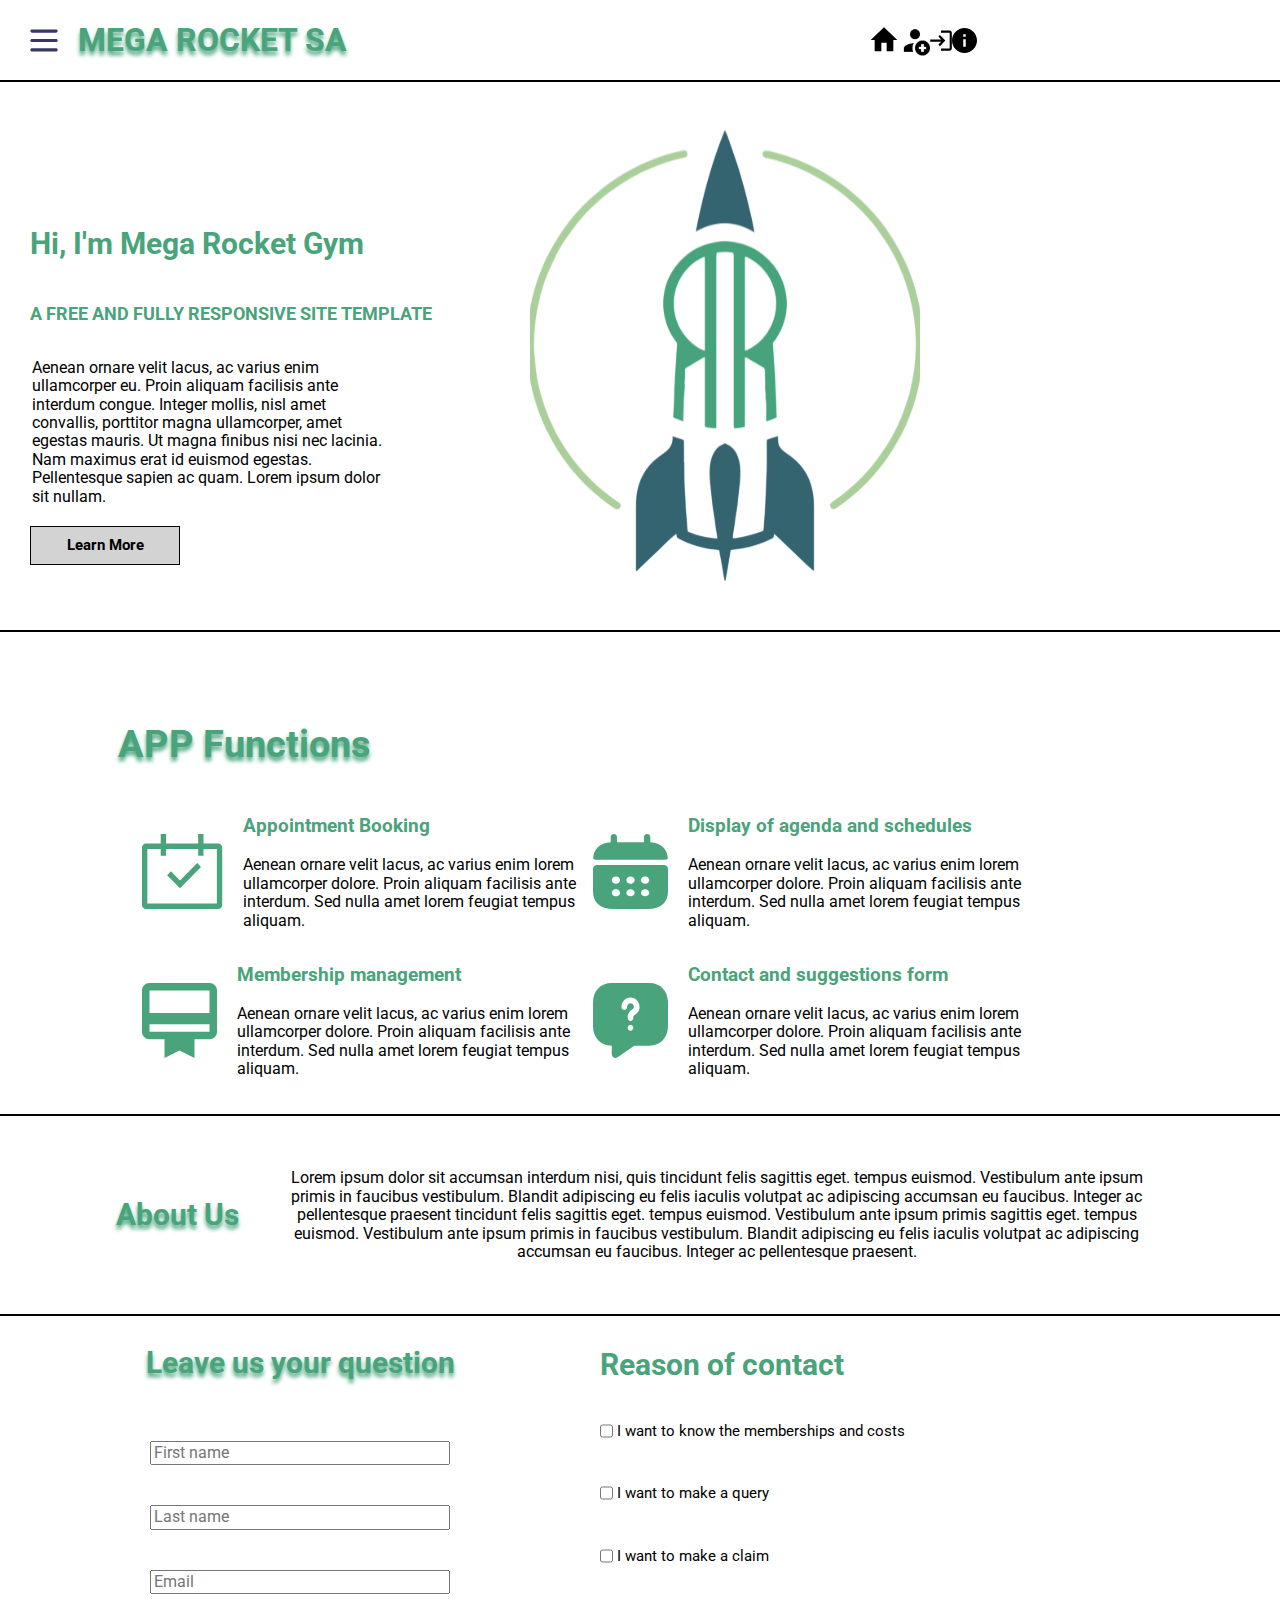
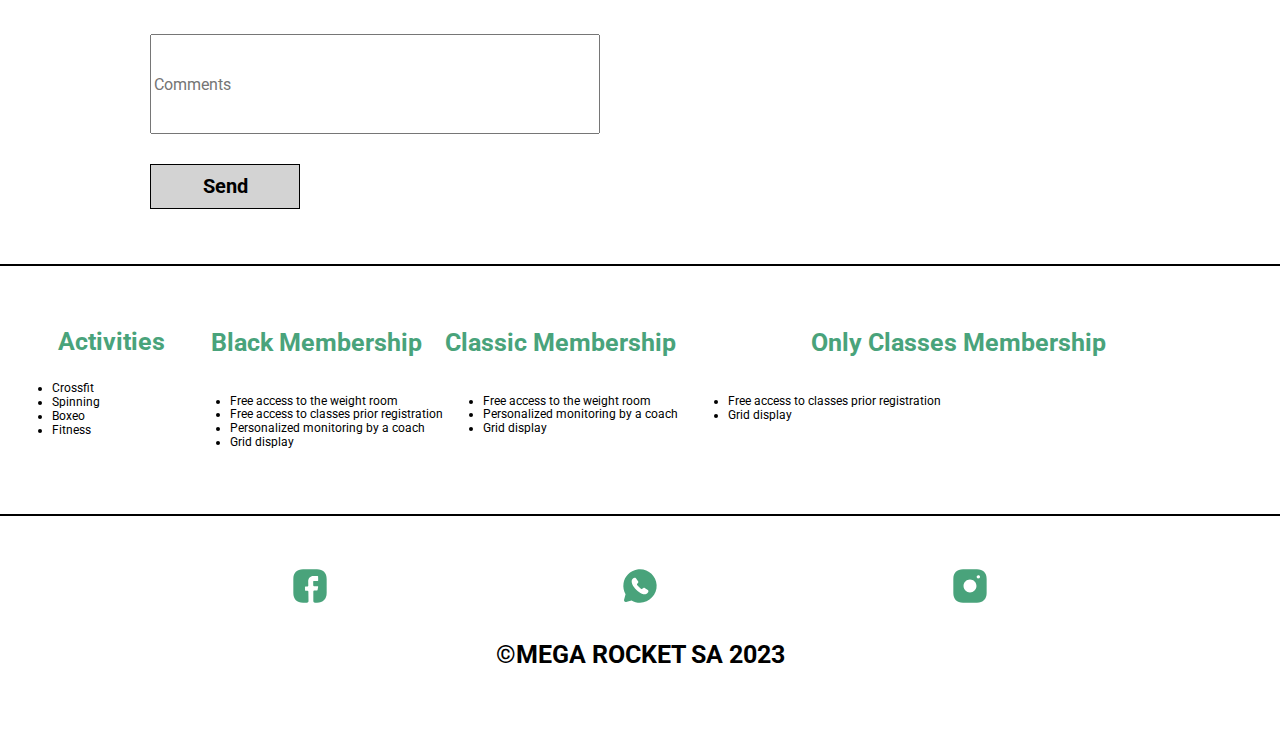
<file: week-04/index.html>
<!DOCTYPE html>
<html lang="en">
   <head>
      <meta charset="UTF-8">
      <meta http-equiv="X-UA-Compatible" content="IE=edge">
      <meta name="viewport" content="width=device-width, initial-scale=1.0">
      <title>MEGA ROCKET SA</title>
      <link rel="stylesheet" type="text/css" href="css/reset.css">
      <link rel="stylesheet" type="text/css" href="css/header.css">
      <link rel="stylesheet" type="text/css" href="css/hero.css">
      <link rel="stylesheet" type="text/css" href="css/function.css">
      <link rel="stylesheet" type="text/css" href="css/about-us.css">
      <link rel="stylesheet" type="text/css" href="css/questionary.css">
      <link rel="stylesheet" type="text/css" href="css/general-data.css">
      <link rel="stylesheet" type="text/css" href="css/footer.css">
      <link rel="preconnect" href="https://fonts.gstatic.com" crossorigin>
      <link href="https://fonts.googleapis.com/css2?family=Roboto:ital@0;1&display=swap" rel="stylesheet">
   </head>
   <body>
      <header>
         <div class="container">
            <div class="menu-container">
               <img class="menu" src="assets\img\Union.svg">
               <h1>MEGA ROCKET SA</h1>
            </div>
            <h3>A FREE AND FULLY RESPONSIVE SITE TEMPLATE</h3>
            <div class="icon-container">
               <img class="icon-home" src="assets\img\Home.svg">
               <img class="icon-user" src="assets\img\User.svg">
               <img class="icon-share" src="assets\img\Share.svg">
               <img class="icon-info" src="assets\img\Info.svg">
            </div>
         </div>
      </header>

      <section class="hero">
         <div class="hero-img">
            <img src="assets\img\LOGO.svg">
         </div>
            <h2>Hi, I'm Mega Rocket Gym</h2>
            <h3>A FREE AND FULLY RESPONSIVE SITE TEMPLATE</h3>
            <p>Aenean ornare velit lacus, ac varius enim ullamcorper eu. Proin aliquam facilisis ante interdum congue. 
               Integer mollis, nisl amet convallis, porttitor magna ullamcorper, amet egestas mauris. Ut magna finibus nisi nec lacinia. 
               Nam maximus erat id euismod egestas. Pellentesque sapien ac quam. Lorem ipsum dolor sit nullam.</p>
            <button>Learn More</button>
      </section>

      <section class="function">
         <div class="h2-container">
         <h2>APP Functions</h2>
         </div>
         <div class="main-container">
            <div class="container-one">
               <article>
                  <img class="img-description" src="assets\img\Reserva.svg">
                  <div class="function-description">
                     <h3>Appointment Booking</h3>
                     <p>
                        Aenean ornare velit lacus, ac varius enim lorem ullamcorper dolore. Proin aliquam facilisis ante interdum. 
                        Sed nulla amet lorem feugiat tempus aliquam.
                     </p>
                  </div>
               </article>
               <article>
                  <img class="img-description" src="assets\img\membresias.svg">
                  <div class="function-description">
                     <h3>Membership management</h3>
                     <p>
                        Aenean ornare velit lacus, ac varius enim lorem ullamcorper dolore. Proin aliquam facilisis ante interdum. 
                        Sed nulla amet lorem feugiat tempus aliquam.
                     </p>
                  </div>
               </article>
            </div>
            <div class="container-two">
               <article>
                  <img class="img-description" src="assets\img\agenda.svg">
                  <div class="function-description">
                     <h3>Display of agenda and schedules</h3>
                     <p>
                        Aenean ornare velit lacus, ac varius enim lorem ullamcorper dolore. Proin aliquam facilisis ante interdum. 
                        Sed nulla amet lorem feugiat tempus aliquam.
                     </p>
                  </div>
               </article>
               <article>
                  <img class="img-description" src="assets\img\contacto.svg">
                  <div class="function-description">
                     <h3>Contact and suggestions form</h3>
                     <p>
                        Aenean ornare velit lacus, ac varius enim lorem ullamcorper dolore. Proin aliquam facilisis ante interdum. 
                        Sed nulla amet lorem feugiat tempus aliquam.
                     </p>
                  </div>
               </article>
            </div>
         </div>
      </section>

      <section class="about-us">
            <h2>About Us</h2>
            <p class="mobile">Lorem ipsum dolor sit amet consectetur adipisicing elit. Consequuntur, laboriosam dolor corporis vitae eligendi dolores 
            fugiat quas esse soluta quos ipsa provident ullam animi harum exercitationem voluptatum tenetur, magnam adipisci</p>
            <p class="tablet-desktop">Lorem ipsum dolor sit accumsan interdum nisi, quis tincidunt felis sagittis eget. tempus euismod. Vestibulum ante 
               ipsum primis in faucibus vestibulum. Blandit adipiscing eu felis iaculis volutpat ac adipiscing accumsan eu faucibus. 
               Integer ac pellentesque praesent tincidunt felis sagittis eget. tempus euismod. Vestibulum ante ipsum primis sagittis 
               eget. tempus euismod. Vestibulum ante ipsum primis in faucibus vestibulum. Blandit adipiscing eu felis iaculis volutpat 
               ac adipiscing accumsan eu faucibus. Integer ac pellentesque praesent.</p>
      </section>

      <section class="questionary">
         <div class="form-container">
            <article class="questionary-qq">
               <h3>Leave us your question</h3>
               <form class="contact-placeholders">
                  <div class="placeholders">
                     <label class="first-name-label" for="fname"></label>
                     <input type="text" id="fname" name="fname" placeholder="First name">
                     <label class="last-name-label" for="lname"></label>
                     <input type="text" id="lname" name="lname" placeholder="Last name">
                     <label class="email-label" for="email"></label>
                     <input type="text" id="email" name="email" placeholder="Email">
                     <label class="comments-label" for="Comments"></label>
                     <input class="comments" type="text" id="comments" name="comments" placeholder="Comments">
                     <button class="send-button"><a href="">Send</a></button>
                  </div>
               </form>
            </article>
            <article>
               <div class="reason">
                  <div class="reason-container">
                     <h2>Reason of contact</h2>
                     <form class="inside-reason">
                        <div class="info-part">
                           <input id="info" type="checkbox" name="info" value="info">
                           <label class="info-label" for="info">I want to know the memberships and costs</label>
                        </div>
                        <div class="query-part">
                           <input id="query" type="checkbox" name="query" value="query">
                           <label for="query">I want to make a query</label>
                        </div>
                        <div class="claim-part">
                           <input id="claim" type="checkbox" name="claim" value="claim">
                           <label for="claim">I want to make a claim</label>
                        </div>
                     </form>
                  </div>
               </div>
            </article>
         </div>
      </section>

      <section class="general-data">
         <div class="activities-container-li">
            <h3>Activities</h3>
            <div class="activities-container">
               <div class="first-two">
                  <li>Crossfit</li>
                  <li>Spinning</li>
               </div>
               <div class="second-two">
                  <li>Boxeo</li>
                  <li>Fitness</li>
               </div>
            </div>
         </div>
            <div class="general-info">
               <div class="black-container">
                  <h3 class="h3-black">Black Membership</h3>
                  <ul>
                     <li>Free access to the weight room</li>
                     <li>Free access to classes prior registration</li>
                     <li>Personalized monitoring by a coach</li>
                     <li>Grid display</li>
                  </ul>
               </div>
               <div class="classic-container">
                  <h3 class="h3-classic">Classic Membership</h3>
                  <ul>
                     <li>Free access to the weight room</li>
                     <li>Personalized monitoring by a coach</li>
                     <li>Grid display</li>
                  </ul>
               </div>
               <div class="only-classes-container">
                  <h3 class="h3-only">Only Classes Membership</h3>
                  <ul>
                     <li>Free access to classes prior registration</li>
                     <li>Grid display</li>
                  </ul>
               </div>
            </div>
      </section>

      <footer>
            <div class="icon-footer">
               <img src="assets\img\facebook.svg">
               <img src="assets\img\whatsapp.svg">
               <img src="assets\img\instagram.svg">
            </div>
            <p>&copy;MEGA ROCKET SA 2023</p>
      </footer>
   </body>
</html>
</file>
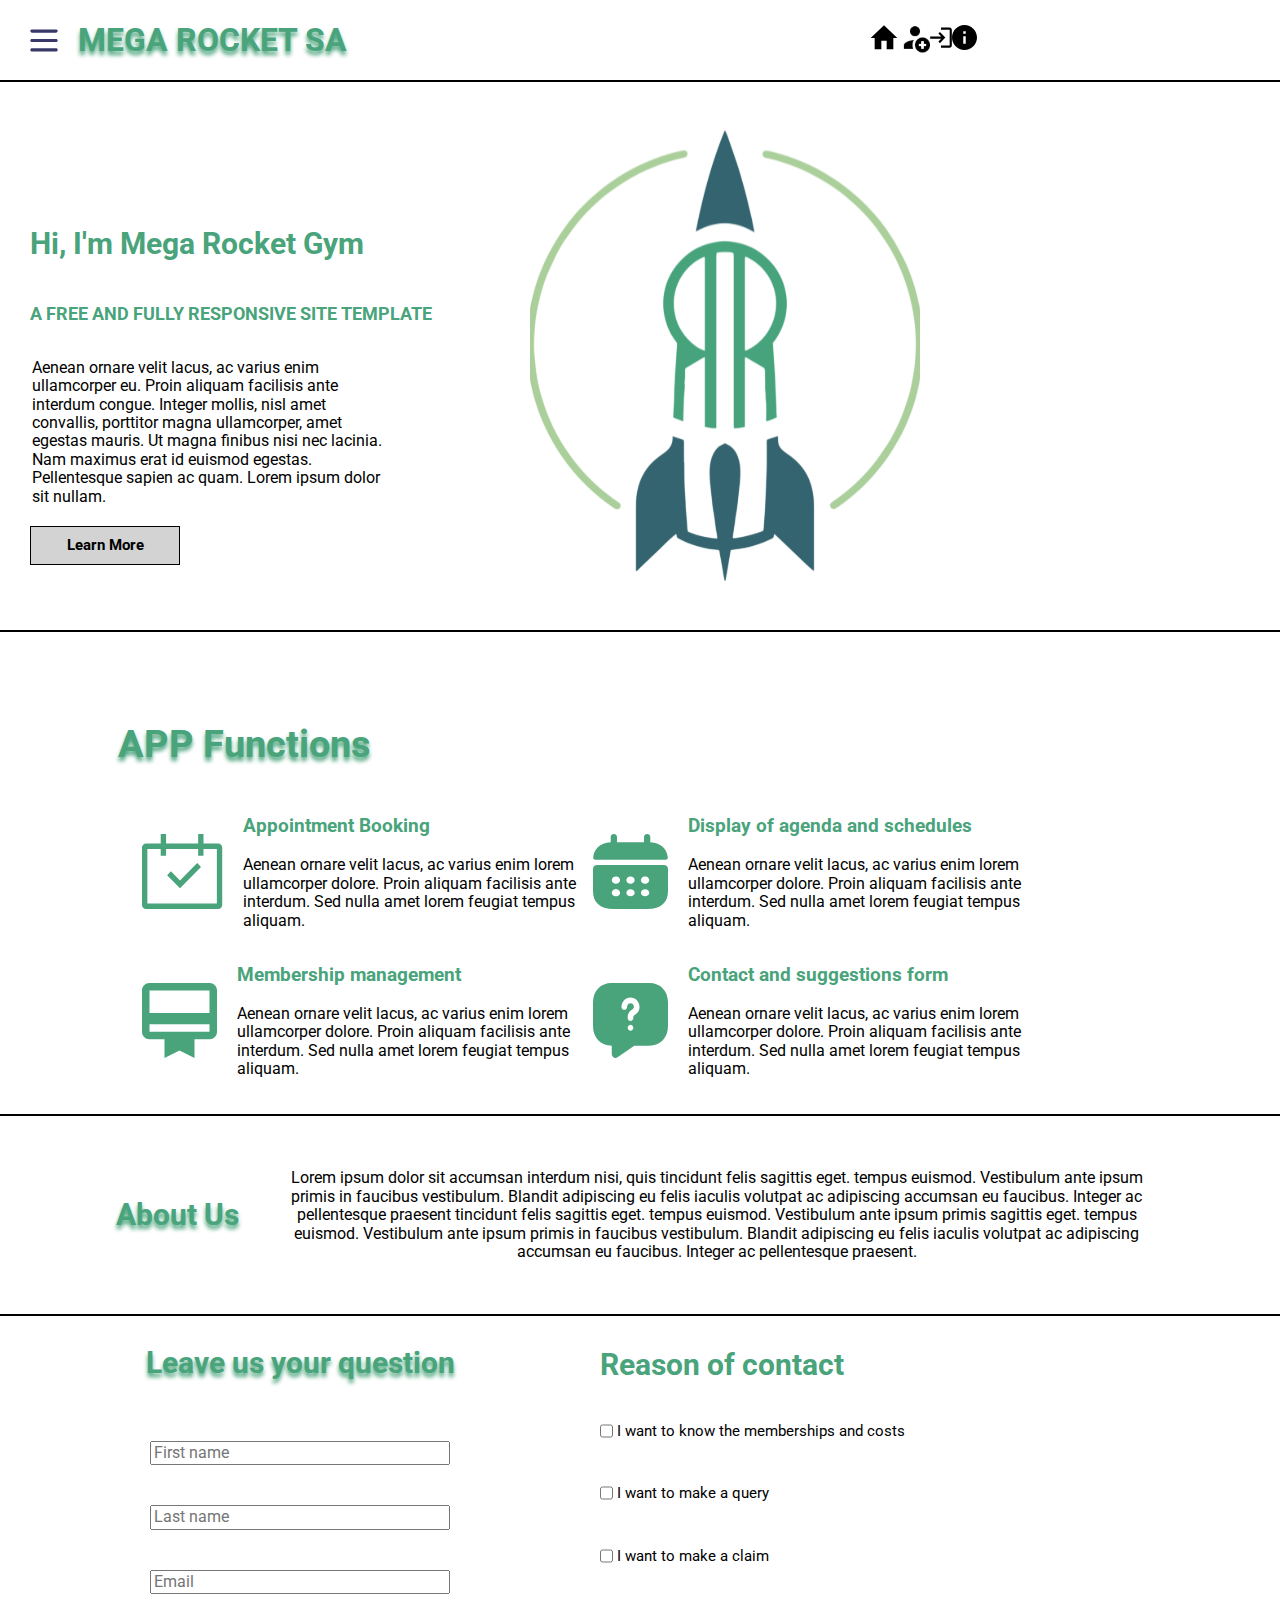
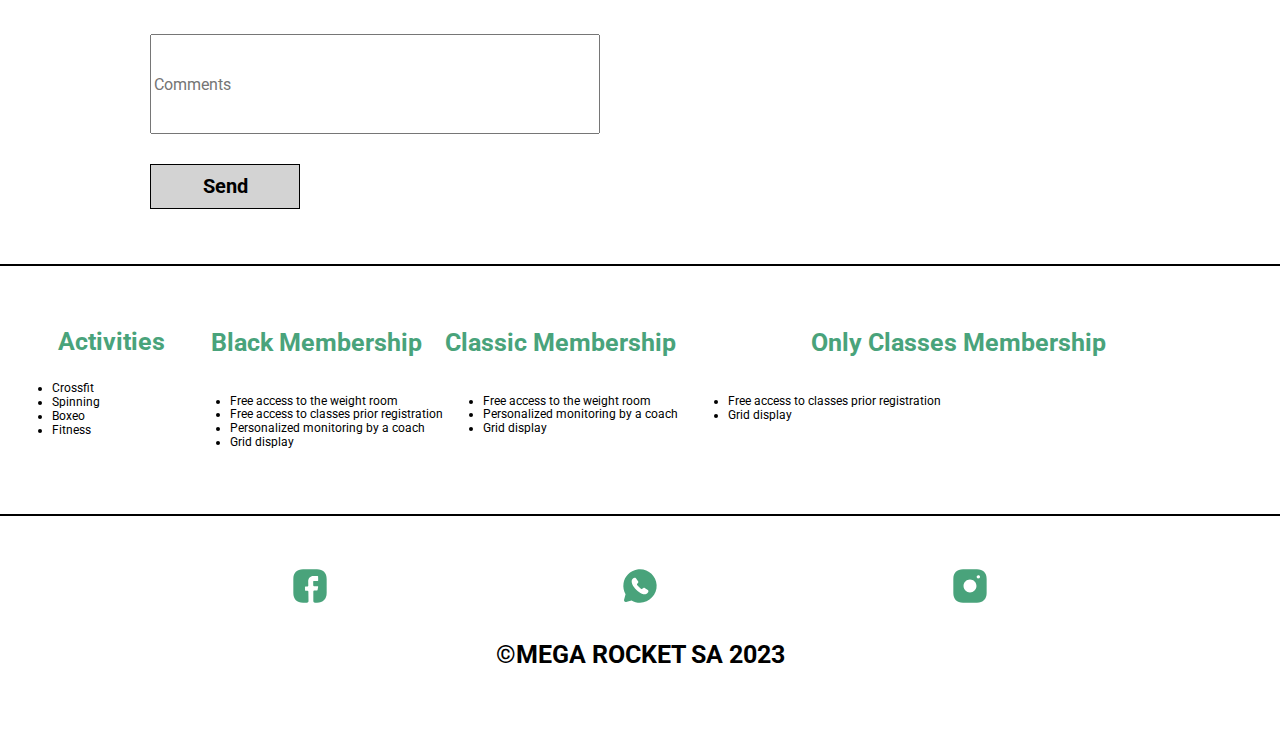
<file: week-06/views/index.html>
<!DOCTYPE html>
<html lang="en">
   <head>
      <meta charset="UTF-8">
      <meta http-equiv="X-UA-Compatible" content="IE=edge">
      <meta name="viewport" content="width=device-width, initial-scale=1.0">
      <title>MEGA ROCKET SA</title>
      <link rel="stylesheet" type="text/css" href="../css/reset.css">
      <link rel="stylesheet" type="text/css" href="../css/header.css">
      <link rel="stylesheet" type="text/css" href="../css/hero.css">
      <link rel="stylesheet" type="text/css" href="../css/functions.css">
      <link rel="stylesheet" type="text/css" href="../css/about-us.css">
      <link rel="stylesheet" type="text/css" href="../css/questionary.css">
      <link rel="stylesheet" type="text/css" href="../css/general-data.css">
      <link rel="stylesheet" type="text/css" href="../css/footer.css">
      <link rel="preconnect" href="https://fonts.gstatic.com" crossorigin>
      <link href="https://fonts.googleapis.com/css2?family=Roboto:ital@0;1&display=swap" rel="stylesheet">
   </head>
   <body>
      <header>
         <div class="container">
            <div class="menu-container">
               <img class="menu" src="../assets/img/Union.svg">
               <h1>MEGA ROCKET SA</h1>
            </div>
            <h3>A FREE AND FULLY RESPONSIVE SITE TEMPLATE</h3>
            <div class="icon-container">
               <a href="./index.html"><img class="icon-home" src="../assets/img/Home.svg"></a>
               <a href="./sign-up.html"><img class="icon-user" src="../assets/img/User.svg"></a>
               <a href="./login.html"><img class="icon-share" src="../assets/img/Share.svg"></a>
               <a href="./index.html"><img class="icon-info" src="../assets/img/Info.svg"></a>
            </div>
         </div>
      </header>

      <section class="hero">
         <div class="hero-img">
            <img src="../assets/img/LOGO.svg">
         </div>
            <h2>Hi, I'm Mega Rocket Gym</h2>
            <h3>A FREE AND FULLY RESPONSIVE SITE TEMPLATE</h3>
            <p>Aenean ornare velit lacus, ac varius enim ullamcorper eu. Proin aliquam facilisis ante interdum congue. 
               Integer mollis, nisl amet convallis, porttitor magna ullamcorper, amet egestas mauris. Ut magna finibus nisi nec lacinia. 
               Nam maximus erat id euismod egestas. Pellentesque sapien ac quam. Lorem ipsum dolor sit nullam.</p>
            <button>Learn More</button>
      </section>

      <section class="function">
         <div class="h2-container">
         <h2>APP Functions</h2>
         </div>
         <div class="main-container">
            <div class="container-one">
               <article>
                  <img class="img-description" src="../assets/img/Reserva.svg">
                  <div class="function-description">
                     <h3>Appointment Booking</h3>
                     <p>
                        Aenean ornare velit lacus, ac varius enim lorem ullamcorper dolore. Proin aliquam facilisis ante interdum. 
                        Sed nulla amet lorem feugiat tempus aliquam.
                     </p>
                  </div>
               </article>
               <article>
                  <img class="img-description" src="../assets/img/membresias.svg">
                  <div class="function-description">
                     <h3>Membership management</h3>
                     <p>
                        Aenean ornare velit lacus, ac varius enim lorem ullamcorper dolore. Proin aliquam facilisis ante interdum. 
                        Sed nulla amet lorem feugiat tempus aliquam.
                     </p>
                  </div>
               </article>
            </div>
            <div class="container-two">
               <article>
                  <img class="img-description" src="../assets/img/agenda.svg">
                  <div class="function-description">
                     <h3>Display of agenda and schedules</h3>
                     <p>
                        Aenean ornare velit lacus, ac varius enim lorem ullamcorper dolore. Proin aliquam facilisis ante interdum. 
                        Sed nulla amet lorem feugiat tempus aliquam.
                     </p>
                  </div>
               </article>
               <article>
                  <img class="img-description" src="../assets/img/contacto.svg">
                  <div class="function-description">
                     <h3>Contact and suggestions form</h3>
                     <p>
                        Aenean ornare velit lacus, ac varius enim lorem ullamcorper dolore. Proin aliquam facilisis ante interdum. 
                        Sed nulla amet lorem feugiat tempus aliquam.
                     </p>
                  </div>
               </article>
            </div>
         </div>
      </section>

      <section class="about-us">
            <h2>About Us</h2>
            <p class="mobile">Lorem ipsum dolor sit amet consectetur adipisicing elit. Consequuntur, laboriosam dolor corporis vitae eligendi dolores 
            fugiat quas esse soluta quos ipsa provident ullam animi harum exercitationem voluptatum tenetur, magnam adipisci</p>
            <p class="tablet-desktop">Lorem ipsum dolor sit accumsan interdum nisi, quis tincidunt felis sagittis eget. tempus euismod. Vestibulum ante 
               ipsum primis in faucibus vestibulum. Blandit adipiscing eu felis iaculis volutpat ac adipiscing accumsan eu faucibus. 
               Integer ac pellentesque praesent tincidunt felis sagittis eget. tempus euismod. Vestibulum ante ipsum primis sagittis 
               eget. tempus euismod. Vestibulum ante ipsum primis in faucibus vestibulum. Blandit adipiscing eu felis iaculis volutpat 
               ac adipiscing accumsan eu faucibus. Integer ac pellentesque praesent.</p>
      </section>

      <section class="questionary">
         <div class="form-container">
            <article class="questionary-qq">
               <h3>Leave us your question</h3>
               <form class="contact-placeholders">
                  <div class="placeholders">
                     <label class="first-name-label" for="fname"></label>
                     <input type="text" id="fname" name="fname" placeholder="First name">
                     <label class="last-name-label" for="lname"></label>
                     <input type="text" id="lname" name="lname" placeholder="Last name">
                     <label class="email-label" for="email"></label>
                     <input type="text" id="email" name="email" placeholder="Email">
                     <label class="comments-label" for="Comments"></label>
                     <input class="comments" type="text" id="comments" name="comments" placeholder="Comments">
                     <button class="send-button"><a href="">Send</a></button>
                  </div>
               </form>
            </article>
            <article>
               <div class="reason">
                  <div class="reason-container">
                     <h2>Reason of contact</h2>
                     <form class="inside-reason">
                        <div class="info-part">
                           <input id="info" type="checkbox" name="info" value="info">
                           <label class="info-label" for="info">I want to know the memberships and costs</label>
                        </div>
                        <div class="query-part">
                           <input id="query" type="checkbox" name="query" value="query">
                           <label for="query">I want to make a query</label>
                        </div>
                        <div class="claim-part">
                           <input id="claim" type="checkbox" name="claim" value="claim">
                           <label for="claim">I want to make a claim</label>
                        </div>
                     </form>
                  </div>
               </div>
            </article>
         </div>
      </section>

      <section class="general-data">
         <div class="activities-container-li">
            <h3>Activities</h3>
            <div class="activities-container">
               <div class="first-two">
                  <li>Crossfit</li>
                  <li>Spinning</li>
               </div>
               <div class="second-two">
                  <li>Boxeo</li>
                  <li>Fitness</li>
               </div>
            </div>
         </div>
            <div class="general-info">
               <div class="black-container">
                  <h3 class="h3-black">Black Membership</h3>
                  <ul>
                     <li>Free access to the weight room</li>
                     <li>Free access to classes prior registration</li>
                     <li>Personalized monitoring by a coach</li>
                     <li>Grid display</li>
                  </ul>
               </div>
               <div class="classic-container">
                  <h3 class="h3-classic">Classic Membership</h3>
                  <ul>
                     <li>Free access to the weight room</li>
                     <li>Personalized monitoring by a coach</li>
                     <li>Grid display</li>
                  </ul>
               </div>
               <div class="only-classes-container">
                  <h3 class="h3-only">Only Classes Membership</h3>
                  <ul>
                     <li>Free access to classes prior registration</li>
                     <li>Grid display</li>
                  </ul>
               </div>
            </div>
      </section>

      <footer>
         <div class="icon-footer">
            <img src="../assets/img/facebook.svg">
            <img src="../assets/img/whatsapp.svg">
            <img src="../assets/img/instagram.svg">
         </div>
            <p>&copy;MEGA ROCKET SA 2023</p>
      </footer>
   </body>
</html>
</file>
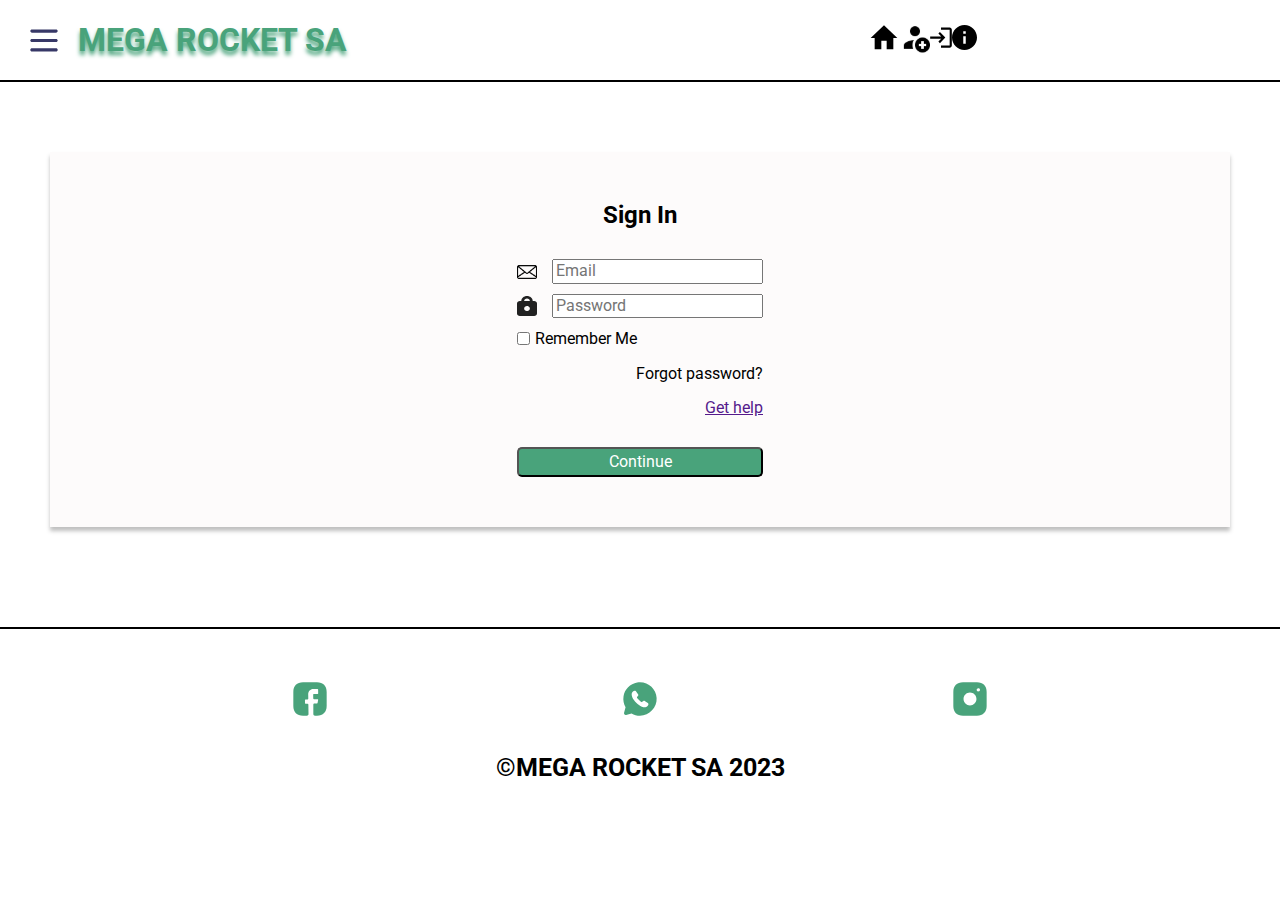
<file: week-06/login.html>
<!DOCTYPE html>
<html lang="en">
<head>
    <meta charset="UTF-8">
    <meta http-equiv="X-UA-Compatible" content="IE=edge">
    <meta name="viewport" content="width=device-width, initial-scale=1.0">
    <title>Sign In - MEGA ROCKET GYM</title>
    <link rel="stylesheet" type="text/css" href="css/reset.css">
    <link rel="stylesheet" type="text/css" href="css/header.css">
    <link rel="stylesheet" type="text/css" href="css/login.css">
    <link rel="stylesheet" type="text/css" href="css/footer.css">
    <link rel="preconnect" href="https://fonts.gstatic.com" crossorigin>
    <link href="https://fonts.googleapis.com/css2?family=Roboto:ital@0;1&display=swap" rel="stylesheet">
    <link rel="stylesheet" href="https://cdnjs.cloudflare.com/ajax/libs/font-awesome/6.4.0/css/all.min.css" integrity="sha512-iecdLmaskl7CVkqkXNQ/ZH/XLlvWZOJyj7Yy7tcenmpD1ypASozpmT/E0iPtmFIB46ZmdtAc9eNBvH0H/ZpiBw==" crossorigin="anonymous" referrerpolicy="no-referrer" />
</head>
<body>
    <header>
        <div class="container">
            <div class="menu-container">
                <img class="menu" src="assets\img\Union.svg">
                <h1>MEGA ROCKET SA</h1>
            </div>
            <h3>A FREE AND FULLY RESPONSIVE SITE TEMPLATE</h3>
            <div class="icon-container">
                <a href="./index.html"><img class="icon-home" src="assets\img\Home.svg"></a>
                <a href="./sign-up.html"><img class="icon-user" src="assets\img\User.svg"></a>
                <a href="./login.html"><img class="icon-share" src="assets\img\Share.svg"></a>
                <a href="./index.html"><img class="icon-info" src="assets\img\Info.svg"></a>
            </div>
        </div>
    </header>

    <section class="signin-questionary">
        <div class="questionary-container">
            <h2>Sign In</h2>
            <div class="form-container">
                <form class="form" id="form">
                    <div class="form-control">
                        <img class="message-icon" src="assets\img\messagee.png">
                        <label for="email"></label>
                        <input type="email" id="email" name="email" placeholder="Email">
                    </div>
                    <div class="form-control">
                        <img class="locker-icon" src="assets/img/locker.svg">
                        <label for="password"></label>
                        <input type="password" id="password" name="password" placeholder="Password">
                    </div>
                </form>
            <div class="options-container">
                <input class="checkbox" type="checkbox" name="remember-me">
                <label class="text-options" for="remember-me">Remember Me</label>
            </div>
            <div class="text-container">
                <p>Forgot password?</p>
                <a href="">Get help</a>
            </div>
            <button id="continue">Continue</button>
            </div>
        </div>
    </section>

    <footer>
        <div class="icon-footer">
            <img src="assets\img\facebook.svg">
            <img src="assets\img\whatsapp.svg">
            <img src="assets\img\instagram.svg">
        </div>
        <p>&copy;MEGA ROCKET SA 2023</p>
    </footer>
    <script src="js/login.js"></script>
</body>
</html>
</file>
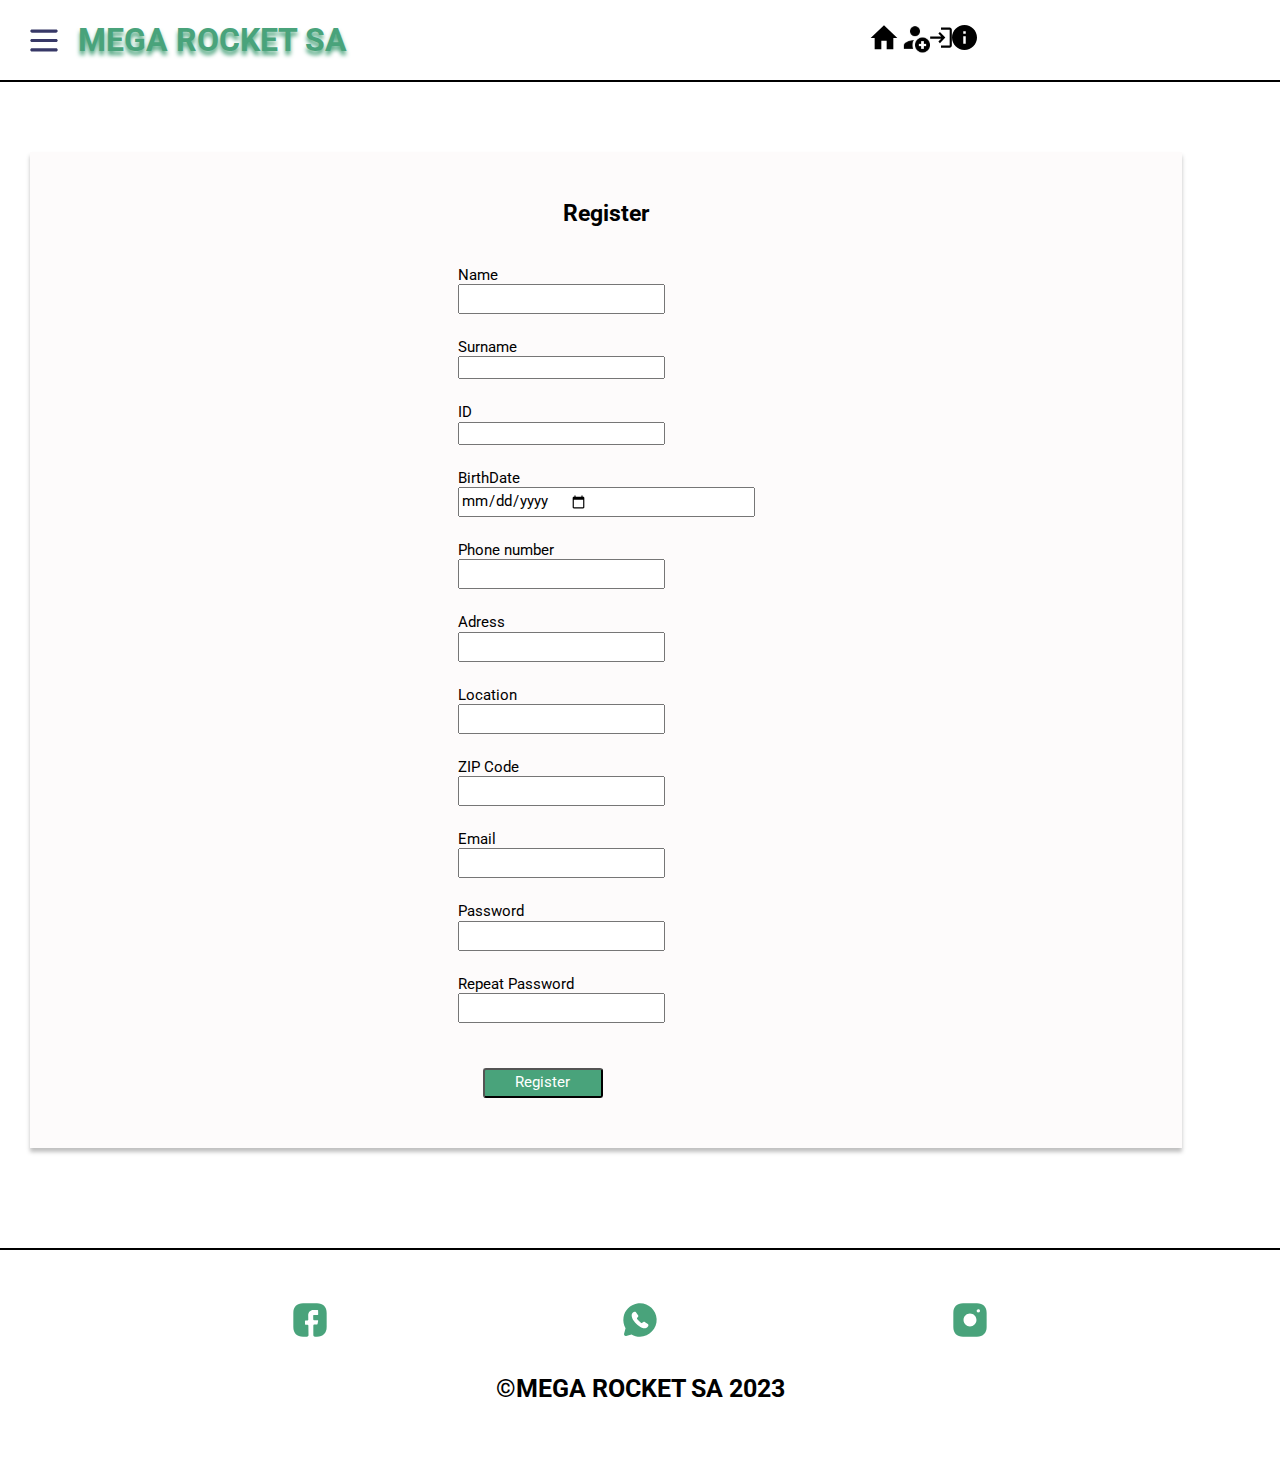
<file: week-06/sign-up.html>
<!DOCTYPE html>
<html lang="en">
<head>
    <meta charset="UTF-8">
    <meta http-equiv="X-UA-Compatible" content="IE=edge">
    <meta name="viewport" content="width=device-width, initial-scale=1.0">
    <title>Sign Up - MEGA ROCKET GYM</title>
    <link rel="stylesheet" type="text/css" href="css/reset.css">
    <link rel="stylesheet" type="text/css" href="css/header.css">
    <link rel="stylesheet" type="text/css" href="css/sign-up.css">
    <link rel="stylesheet" type="text/css" href="css/footer.css">
    <link rel="preconnect" href="https://fonts.gstatic.com" crossorigin>
    <link href="https://fonts.googleapis.com/css2?family=Roboto:ital@0;1&display=swap" rel="stylesheet">
</head>
<body>
    <header>
        <div class="container">
            <div class="menu-container">
                <img class="menu" src="assets\img\Union.svg">
                <h1>MEGA ROCKET SA</h1>
            </div>
            <h3>A FREE AND FULLY RESPONSIVE SITE TEMPLATE</h3>
            <div class="icon-container">
                <a href="./index.html"><img class="icon-home" src="assets\img\Home.svg"></a>
                <a href="./sign-up.html"><img class="icon-user" src="assets\img\User.svg"></a>
                <a href="./login.html"><img class="icon-share" src="assets\img\Share.svg"></a>
                <a href="./index.html"><img class="icon-info" src="assets\img\Info.svg"></a>
            </div>
        </div>
    </header>

    <section class="signup-questionary">
        <div class="questionary-container">
            <legend>
                <h2>Register</h2>
            </legend>
            <div class="forms-containers">
            <form>
                <div class="left-form-container">
                    <div class="group">
                        <label for="name">Name</label>
                        <input type="text" id="name" name="name">
                    </div>
                    <div class="group">
                        <label for="surname">Surname</label>
                        <input type="text" id="surname" name="lname">
                    </div>
                    <div class="group">
                        <label for="id">ID</label>
                        <input type="number" id="id" name="id">
                    </div>
                    <div class="group">
                        <label for="birthdate">BirthDate</label>
                        <input type="date" id="birthdate" name="birthdate">
                    </div>
                    <div class="group">
                        <label for="phone-number">Phone number</label>
                        <input type="text" id="phone-number" name="phone-number">
                    </div>
                </div>
                <div class="right-form-container">
                    <div class="group">
                        <label for="adress">Adress</label>
                        <input type="text" id="adress" name="adress">
                    </div>
                    <div class="group">
                        <label for="location">Location</label>
                        <input type="text" id="location" name="location">
                    </div>
                    <div class="group">
                        <label for="zip-code">ZIP Code</label>
                        <input type="text" id="zip-code" name="zip-code">
                    </div>
                    <div class="group">
                        <label for="email">Email</label>
                        <input type="text" id="email" name="email">
                    </div>
                    <div class="group">
                        <label for="password">Password</label>
                        <input type="text" id="password" name="password">
                    </div>
                    <div class="group">
                        <label for="repeat-password">Repeat Password</label>
                        <input type="text" id="repeat-password" name="repeat-password">
                    </div>
                </div>
                <button id="submit-button" type="submit">Register</button>
            </form>
        </div>
        </div>
    </section>

    <footer>
        <div class="icon-footer">
            <img src="assets\img\facebook.svg">
            <img src="assets\img\whatsapp.svg">
            <img src="assets\img\instagram.svg">
        </div>
        <p>&copy;MEGA ROCKET SA 2023</p>
    </footer>
    <script src="js/signup.js"></script>
</body>
</html>
</file>
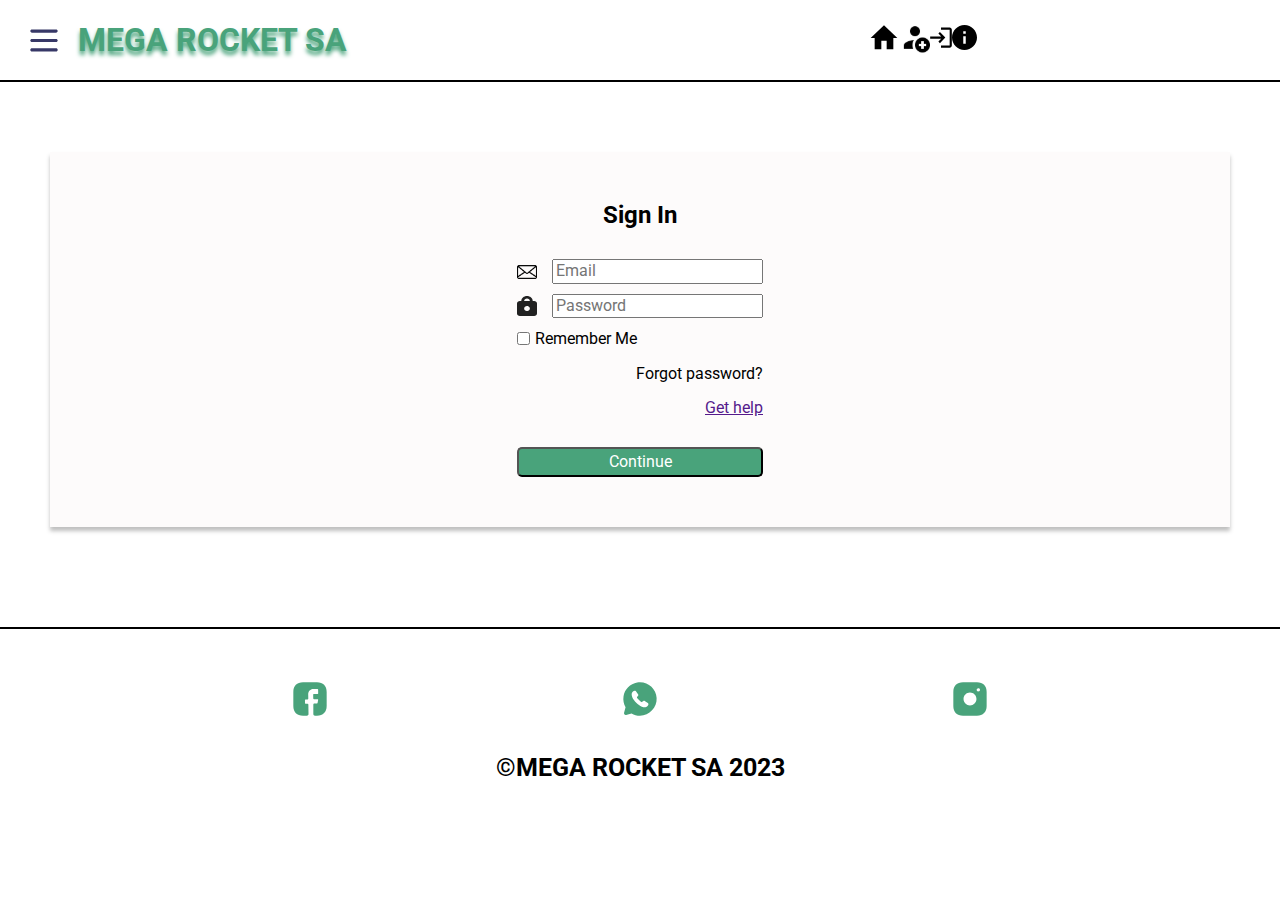
<file: week-06/views/login.html>
<!DOCTYPE html>
<html lang="en">
<head>
    <meta charset="UTF-8">
    <meta http-equiv="X-UA-Compatible" content="IE=edge">
    <meta name="viewport" content="width=device-width, initial-scale=1.0">
    <title>Sign In - MEGA ROCKET GYM</title>
    <link rel="stylesheet" type="text/css" href="../css/reset.css">
    <link rel="stylesheet" type="text/css" href="../css/header.css">
    <link rel="stylesheet" type="text/css" href="../css/login.css">
    <link rel="stylesheet" type="text/css" href="../css/footer.css">
    <link rel="preconnect" href="https://fonts.gstatic.com" crossorigin>
    <link href="https://fonts.googleapis.com/css2?family=Roboto:ital@0;1&display=swap" rel="stylesheet">
    <link rel="stylesheet" href="https://cdnjs.cloudflare.com/ajax/libs/font-awesome/6.4.0/css/all.min.css" integrity="sha512-iecdLmaskl7CVkqkXNQ/ZH/XLlvWZOJyj7Yy7tcenmpD1ypASozpmT/E0iPtmFIB46ZmdtAc9eNBvH0H/ZpiBw==" crossorigin="anonymous" referrerpolicy="no-referrer" />
</head>
<body>
    <header>
        <div class="container">
            <div class="menu-container">
                <img class="menu" src="../assets/img/Union.svg">
                <h1>MEGA ROCKET SA</h1>
            </div>
            <h3>A FREE AND FULLY RESPONSIVE SITE TEMPLATE</h3>
            <div class="icon-container">
                <a href="./index.html"><img class="icon-home" src="../assets/img/Home.svg"></a>
                <a href="./sign-up.html"><img class="icon-user" src="../assets/img/User.svg"></a>
                <a href="./login.html"><img class="icon-share" src="../assets/img/Share.svg"></a>
                <a href="./index.html"><img class="icon-info" src="../assets/img/Info.svg"></a>
            </div>
        </div>
    </header>

    <section class="signin-questionary">
        <div class="questionary-container">
            <h2>Sign In</h2>
            <div class="form-container">
                <form class="form" id="form">
                    <div class="form-control">
                        <img class="message-icon" src="../assets\img\messagee.png">
                        <label for="email"></label>
                        <input type="email" id="email" name="email" placeholder="Email">
                    </div>
                    <div class="form-control">
                        <img class="locker-icon" src="../assets/img/locker.svg">
                        <label for="password"></label>
                        <input type="password" id="password" name="password" placeholder="Password">
                    </div>
                </form>
            <div class="options-container">
                <input class="checkbox" type="checkbox" name="remember-me">
                <label class="text-options" for="remember-me">Remember Me</label>
            </div>
            <div class="text-container">
                <p>Forgot password?</p>
                <a href="">Get help</a>
            </div>
            <button id="continue">Continue</button>
            </div>
        </div>
    </section>

    <footer>
        <div class="icon-footer">
            <img src="../assets/img/facebook.svg">
            <img src="../assets/img/whatsapp.svg">
            <img src="../assets/img/instagram.svg">
        </div>
        <p>&copy;MEGA ROCKET SA 2023</p>
    </footer>
    <script src="../js/login.js"></script>
</body>
</html>
</file>
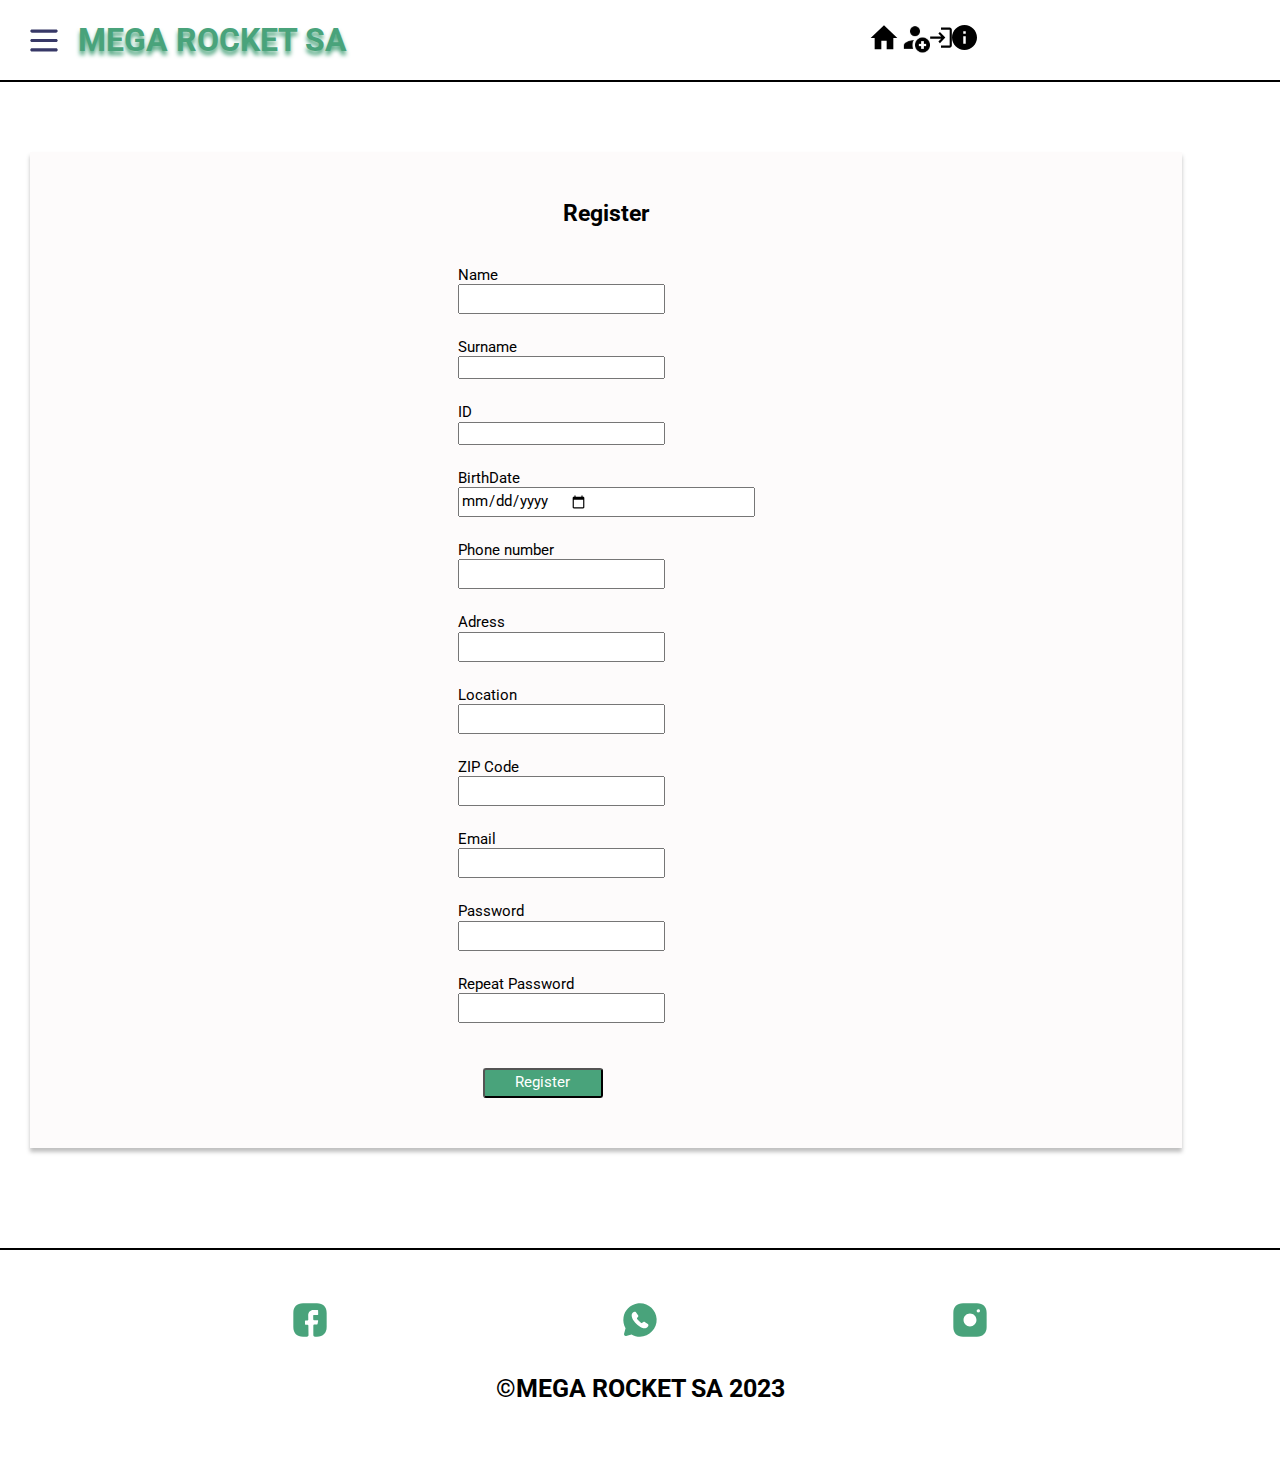
<file: week-06/views/sign-up.html>
<!DOCTYPE html>
<html lang="en">
<head>
    <meta charset="UTF-8">
    <meta http-equiv="X-UA-Compatible" content="IE=edge">
    <meta name="viewport" content="width=device-width, initial-scale=1.0">
    <title>Sign Up - MEGA ROCKET GYM</title>
    <link rel="stylesheet" type="text/css" href="../css/reset.css">
    <link rel="stylesheet" type="text/css" href="../css/header.css">
    <link rel="stylesheet" type="text/css" href="../css/sign-up.css">
    <link rel="stylesheet" type="text/css" href="../css/footer.css">
    <link rel="preconnect" href="https://fonts.gstatic.com" crossorigin>
    <link href="https://fonts.googleapis.com/css2?family=Roboto:ital@0;1&display=swap" rel="stylesheet">
</head>
<body>
    <header>
        <div class="container">
            <div class="menu-container">
                <img class="menu" src="../assets/img/Union.svg">
                <h1>MEGA ROCKET SA</h1>
            </div>
            <h3>A FREE AND FULLY RESPONSIVE SITE TEMPLATE</h3>
            <div class="icon-container">
                <a href="./index.html"><img class="icon-home" src="../assets/img/Home.svg"></a>
                <a href="./sign-up.html"><img class="icon-user" src="../assets/img/User.svg"></a>
                <a href="./login.html"><img class="icon-share" src="../assets/img/Share.svg"></a>
                <a href="./index.html"><img class="icon-info" src="../assets/img/Info.svg"></a>
            </div>
        </div>
    </header>

    <section class="signup-questionary">
        <div class="questionary-container">
            <legend>
                <h2>Register</h2>
            </legend>
            <div class="forms-containers">
            <form>
                <div class="left-form-container">
                    <div class="group">
                        <label for="name">Name</label>
                        <input type="text" id="name" name="name">
                    </div>
                    <div class="group">
                        <label for="surname">Surname</label>
                        <input type="text" id="surname" name="lname">
                    </div>
                    <div class="group">
                        <label for="id">ID</label>
                        <input type="number" id="id" name="id">
                    </div>
                    <div class="group">
                        <label for="birthdate">BirthDate</label>
                        <input type="date" id="birthdate" name="birthdate">
                    </div>
                    <div class="group">
                        <label for="phone-number">Phone number</label>
                        <input type="text" id="phone-number" name="phone-number">
                    </div>
                </div>
                <div class="right-form-container">
                    <div class="group">
                        <label for="adress">Adress</label>
                        <input type="text" id="adress" name="adress">
                    </div>
                    <div class="group">
                        <label for="location">Location</label>
                        <input type="text" id="location" name="location">
                    </div>
                    <div class="group">
                        <label for="zip-code">ZIP Code</label>
                        <input type="text" id="zip-code" name="zip-code">
                    </div>
                    <div class="group">
                        <label for="email">Email</label>
                        <input type="text" id="email" name="email">
                    </div>
                    <div class="group">
                        <label for="password">Password</label>
                        <input type="text" id="password" name="password">
                    </div>
                    <div class="group">
                        <label for="repeat-password">Repeat Password</label>
                        <input type="text" id="repeat-password" name="repeat-password">
                    </div>
                </div>
                <button id="submit-button" type="submit">Register</button>
            </form>
        </div>
        </div>
    </section>

    <footer>
        <div class="icon-footer">
            <img src="../assets/img/facebook.svg">
            <img src="../assets/img/whatsapp.svg">
            <img src="../assets/img/instagram.svg">
        </div>
        <p>&copy;MEGA ROCKET SA 2023</p>
    </footer>
    <script src="../js/signup.js"></script>
</body>
</html>
</file>
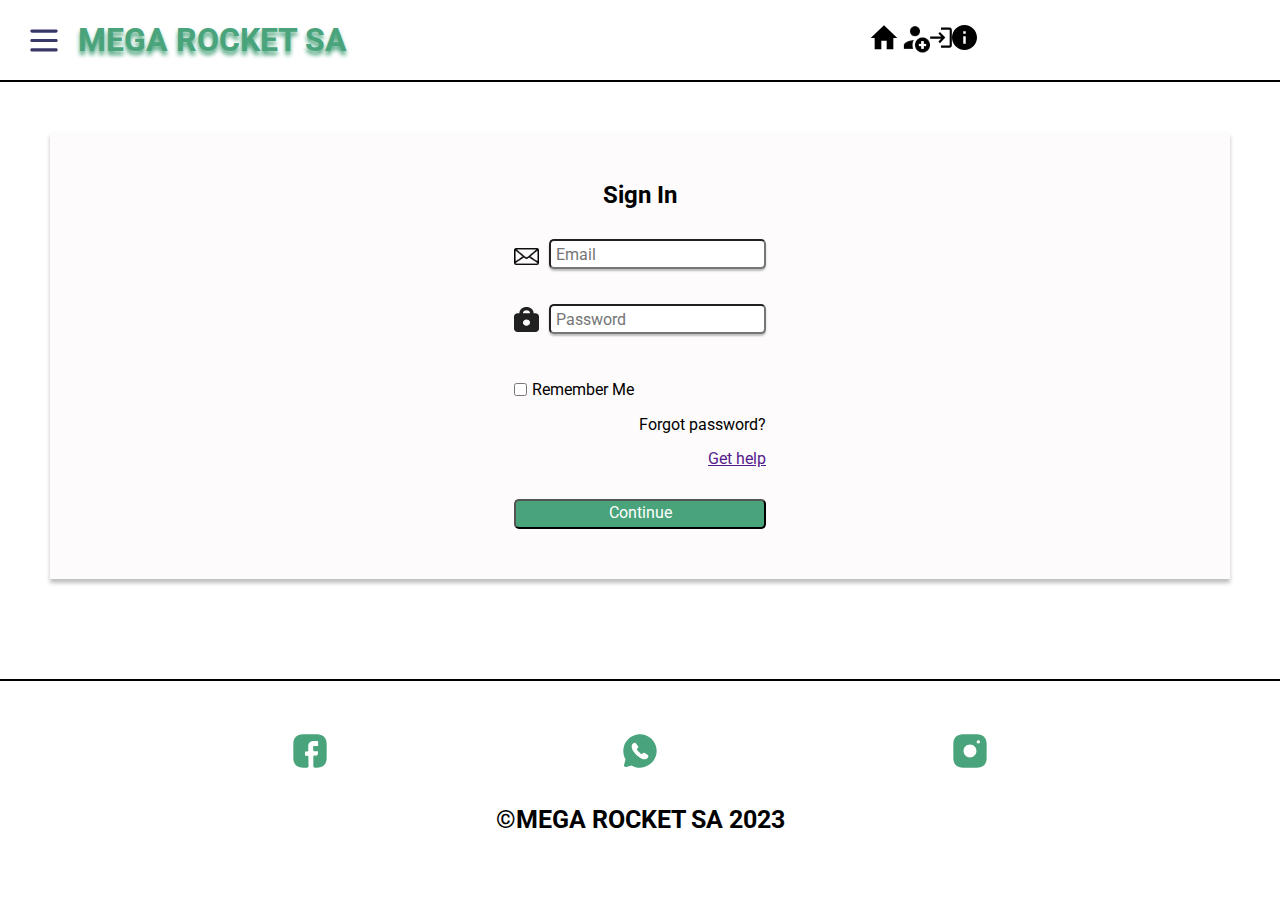
<file: week-07/views/login.html>
<!DOCTYPE html>
<html lang="en">
  <head>
    <meta charset="UTF-8" />
    <meta http-equiv="X-UA-Compatible" content="IE=edge" />
    <meta name="viewport" content="width=device-width, initial-scale=1.0" />
    <title>Sign In - MEGA ROCKET GYM</title>
    <link rel="stylesheet" type="text/css" href="../css/reset.css" />
    <link rel="stylesheet" type="text/css" href="../css/header.css" />
    <link rel="stylesheet" type="text/css" href="../css/login.css" />
    <link rel="stylesheet" type="text/css" href="../css/footer.css" />
    <link rel="preconnect" href="https://fonts.gstatic.com" crossorigin />
    <link
      href="https://fonts.googleapis.com/css2?family=Roboto:ital@0;1&display=swap"
      rel="stylesheet"
    />
    <link
      rel="stylesheet"
      href="https://cdnjs.cloudflare.com/ajax/libs/font-awesome/6.4.0/css/all.min.css"
      integrity="sha512-iecdLmaskl7CVkqkXNQ/ZH/XLlvWZOJyj7Yy7tcenmpD1ypASozpmT/E0iPtmFIB46ZmdtAc9eNBvH0H/ZpiBw=="
      crossorigin="anonymous"
      referrerpolicy="no-referrer"
    />
  </head>
  <body>
    <header>
      <div class="container">
        <div class="menu-container">
          <img class="menu" src="../assets/img/Union.svg" />
          <h1>MEGA ROCKET SA</h1>
        </div>
        <h3>A FREE AND FULLY RESPONSIVE SITE TEMPLATE</h3>
        <div class="icon-container">
          <a href="./index.html"
            ><img class="icon-home" src="../assets/img/Home.svg"
          /></a>
          <a href="./sign-up.html"
            ><img class="icon-user" src="../assets/img/User.svg"
          /></a>
          <a href="./login.html"
            ><img class="icon-share" src="../assets/img/Share.svg"
          /></a>
          <a href="./index.html"
            ><img class="icon-info" src="../assets/img/Info.svg"
          /></a>
        </div>
      </div>
    </header>

    <section class="signin-questionary">
      <div class="questionary-container">
        <h2>Sign In</h2>
        <div class="form-container">
          <form class="form" id="form">
            <div class="form-control">
              <div class="image-container">
                <img class="message-icon" src="../assets/img/messagee.png" />
              </div>
              <label for="email"></label>
              <div class="input-container">
                <input
                  type="text"
                  id="email"
                  name="email"
                  placeholder="Email"
                />
                <p id="email-login" class="red"></p>
              </div>
            </div>
            <div class="form-control">
              <div class="image-container">
                <img class="locker-icon" src="../assets/img/locker.svg" />
              </div>
              <label for="password"></label>
              <div class="input-container">
                <input
                  type="password"
                  id="password"
                  name="password"
                  placeholder="Password"
                />
                <p id="password-login" class="red"></p>
              </div>
            </div>
          </form>
          <div class="options-container">
            <input class="checkbox" type="checkbox" name="remember-me" />
            <label class="text-options" for="remember-me">Remember Me</label>
          </div>
          <div class="text-container">
            <p>Forgot password?</p>
            <a href="">Get help</a>
          </div>
          <button id="continue">Continue</button>
        </div>
      </div>
    </section>

    <footer>
      <div class="icon-footer">
        <img src="../assets/img/facebook.svg" />
        <img src="../assets/img/whatsapp.svg" />
        <img src="../assets/img/instagram.svg" />
      </div>
      <p>&copy;MEGA ROCKET SA 2023</p>
    </footer>
    <script src="../js/login.js"></script>
  </body>
</html>
</file>
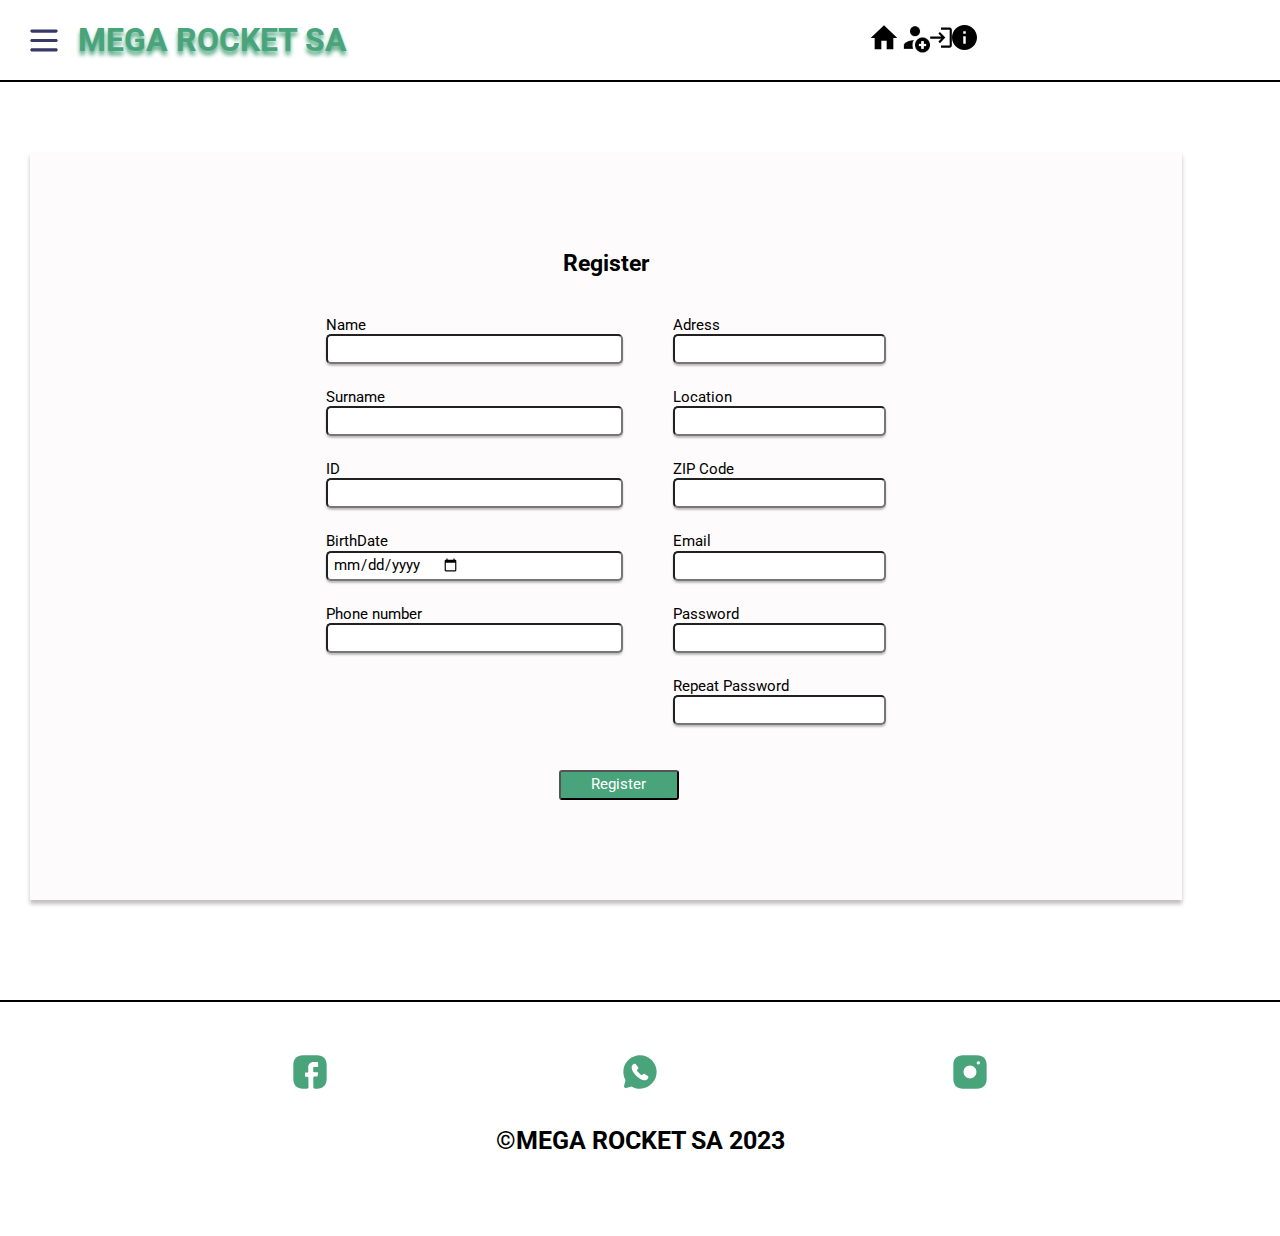
<file: week-07/views/sign-up.html>
<!DOCTYPE html>
<html lang="en">
  <head>
    <meta charset="UTF-8" />
    <meta http-equiv="X-UA-Compatible" content="IE=edge" />
    <meta name="viewport" content="width=device-width, initial-scale=1.0" />
    <title>Sign Up - MEGA ROCKET GYM</title>
    <link rel="stylesheet" type="text/css" href="../css/reset.css" />
    <link rel="stylesheet" type="text/css" href="../css/header.css" />
    <link rel="stylesheet" type="text/css" href="../css/sign-up.css" />
    <link rel="stylesheet" type="text/css" href="../css/footer.css" />
    <link rel="preconnect" href="https://fonts.gstatic.com" crossorigin />
    <link
      href="https://fonts.googleapis.com/css2?family=Roboto:ital@0;1&display=swap"
      rel="stylesheet"
    />
  </head>
  <body>
    <header>
      <div class="container">
        <div class="menu-container">
          <img class="menu" src="../assets/img/Union.svg" />
          <h1>MEGA ROCKET SA</h1>
        </div>
        <h3>A FREE AND FULLY RESPONSIVE SITE TEMPLATE</h3>
        <div class="icon-container">
          <a href="./index.html"
            ><img class="icon-home" src="../assets/img/Home.svg"
          /></a>
          <a href="./sign-up.html"
            ><img class="icon-user" src="../assets/img/User.svg"
          /></a>
          <a href="./login.html"
            ><img class="icon-share" src="../assets/img/Share.svg"
          /></a>
          <a href="./index.html"
            ><img class="icon-info" src="../assets/img/Info.svg"
          /></a>
        </div>
      </div>
    </header>

    <section class="signup-questionary">
      <div class="questionary-container">
        <legend>
          <h2>Register</h2>
        </legend>
        <div class="forms-containers">
          <form class="general-form">
            <div class="left-form-container">
              <div class="group">
                <label for="name">Name</label>
                <div class="input-container">
                  <input type="text" id="name" name="name" />
                  <p id="name-sign-up" class="red"></p>
                </div>
              </div>
              <div class="group">
                <label for="surname">Surname</label>
                <div class="input-container">
                  <input type="text" id="surname" name="lastName" />
                  <p id="surname-sign-up" class="red"></p>
                </div>
              </div>
              <div class="group">
                <label for="id">ID</label>
                <div class="input-container">
                  <input type="text" id="id" name="dni" />
                  <p id="id-sign-up" class="red"></p>
                </div>
              </div>
              <div class="group">
                <label for="birthdate">BirthDate</label>
                <div class="input-container">
                  <input type="date" id="birthdate" name="dob" />
                  <p id="birthdate-sign-up" class="red"></p>
                </div>
              </div>
              <div class="group">
                <label for="phone-number">Phone number</label>
                <div class="input-container">
                  <input type="text" id="phone-number" name="phone" />
                  <p id="phone-sign-up" class="red"></p>
                </div>
              </div>
            </div>
            <div class="right-form-container">
              <div class="group">
                <label for="adress">Adress</label>
                <div class="input-container">
                  <input type="text" id="adress" name="address" />
                  <p id="address-sign-up" class="red"></p>
                </div>
              </div>
              <div class="group">
                <label for="location">Location</label>
                <div class="input-container">
                  <input type="text" id="location" name="city" />
                  <p id="location-sign-up" class="red"></p>
                </div>
              </div>
              <div class="group">
                <label for="zip-code">ZIP Code</label>
                <div class="input-container">
                  <input type="text" id="zip-code" name="zip" />
                  <p id="zipCode-sign-up" class="red"></p>
                </div>
              </div>
              <div class="group">
                <label for="email">Email</label>
                <div class="input-container">
                  <input type="text" id="email" name="email" />
                  <p id="email-sign-up" class="red"></p>
                </div>
              </div>
              <div class="group">
                <label for="password">Password</label>
                <div class="input-container">
                  <input type="password" id="password" name="password" />
                  <p id="password-sign-up" class="red"></p>
                </div>
              </div>
              <div class="group">
                <label for="repeat-password">Repeat Password</label>
                <div class="input-container">
                  <input
                    type="password"
                    id="repeat-password"
                    name="repeat-password"
                  />
                  <p id="repeatPassword-sign-up" class="red"></p>
                </div>
              </div>
            </div>
          </form>
          <div class="button-part">
            <button id="submit-button" type="submit">Register</button>
          </div>
        </div>
      </div>
    </section>

    <footer>
      <div class="icon-footer">
        <img src="../assets/img/facebook.svg" />
        <img src="../assets/img/whatsapp.svg" />
        <img src="../assets/img/instagram.svg" />
      </div>
      <p>&copy;MEGA ROCKET SA 2023</p>
    </footer>
    <script src="../js/signup.js"></script>
  </body>
</html>
</file>
<file: week-04/css/header.css>
* {
    box-sizing: border-box;
    font-family: 'Roboto', sans-serif;
}

header {
    border-bottom: 2px solid black;
}

.container {
    display: flex;
    flex-direction: column;
    align-items: center;
}

.menu-container {
    display: flex;
    align-items: center;
    justify-content: space-around;
    height: 25px;
    padding: 30px;
}

header .menu {
    height: 23px;
}

header h1 {
    text-shadow: 0px 4px 4px;
    color: #49A37B;
}

header h3 {
    display: flex;
    text-align: center;
    margin-left: 30px;
    width: 340px;
}

.icon-container {
    display: flex;
    justify-content: space-around;
    align-items: center;
    width: 350px;
    height: 10px;
    padding-bottom: 20px;
    padding-top: 20px;
}

@media screen and (min-width: 601px){

    .container {
        height: 150px;
    }

    header .menu {
        height: 23px;
        padding-right: 20px;
    }

    header h3 {
        display: none;
    }

    .icon-container {
        width: 200px;
        padding: 50px 10px;
    }
}

@media screen and (min-width: 1025px) {

    .container {
        display: flex;
        flex-direction: row;
        height: 80px;
    }

    .icon-container {
        justify-content: flex-end;
        padding-left: 600px;
    }
}
</file>
<file: week-04/css/hero.css>
* {
    box-sizing: border-box;
}

.hero {
    display: flex;
    flex-direction: column;
    justify-content: space-between;
    align-items: center;
    height: 500px;
    border-bottom: 2px solid black;
    background-image:  linear-gradient(
        0deg,
        rgba(0,0,0,0.1),
        rgba(0,0,0,0.1)
    )
    ,url("../assets/img/LOGO.svg");
    background-repeat: no-repeat;
    background-position: center center;
}

.hero-img {
    display: none;
}

.hero h2 {
    text-align: center;
    font-size: 20px;
}

.hero h3 {
    display: none;
}

.hero p {
    width: 380px;
    margin-left: 10px;
}

.hero button {
    padding: 10px 30px;
    margin-bottom: 60px;
    width: 150px;
    margin-left: 3vw;
    margin-top: 100px;
    background-color:lightgrey;
    border: 1px solid black;
    font-size: 15px;
    font-weight: bold;
    color: black;
}

@media screen and (min-width:601px) {

    .hero {
        display: flex;
        justify-content: center;
        align-items: flex-start;
        margin-bottom: 60px;
        padding-left: 15px;
        height: 550px;
        background-position: left 280px bottom 10px;
        background-color: white;
    }

    .hero h2 {
        position: relative;
        margin-top: 100px;
        margin-right: 350px;
        color: #49A37B;
    }

    .hero h3 {
        display: flex;
        width: 51%;
        font-size: 10px;
        font-weight: bolder;
        color: #49A37B;
    }
    .hero p {
        width: 40vh;
        margin-bottom: 30px;
        margin-left: 2px;
    }

    .hero button {
        margin-top: 0;
        margin-bottom: 20px;
        margin-left: 0;
    }
}

@media screen and (min-width:1025px) {

    .hero {
        padding-top: 0;
        padding-left: 30px;
        background-image: none;
    }

    .hero-img {
        display: flex;
        position: absolute;
        padding-left: 500px;
    }

    .hero h2 {
        display: flex;
        font-size: 30px;
    }

    .hero h3 {
        font-size: 18px;
    }

    .hero p {
        margin-bottom: 20px;
    }
}
</file>
<file: week-04/css/function.css>
* {
    box-sizing: border-box;
}

.function {
    display: flex;
    flex-direction: column;
    justify-content: center;
    align-items: center;
    border-bottom: 2px solid black;
}

.h2-container {
    display: flex;
    flex-direction: row;
    justify-content: center;
    width: 80%;
    text-shadow: 0px 4px 4px;
    color: #49A37B;
}

.main-container {
    display: flex;
    flex-direction: column;
    max-width: 80%;
}

.function article {
    display: flex;
    flex-direction: column;
    align-items: center;
}

.img-description {
    height: 40px;
}

.function h3 {
    text-align: center;
    color: #49A37B;
}

.function p {
    text-align:center;
    width: 350px;
    margin-left: 20px;
}

@media screen and (min-width:601px) {

    .function {
        padding-bottom: 20px;
    }

    .function article {
        display: flex;
        flex-direction: row;
    }
    
    .img-description {
        height: 75px;
    }

    .function-description {
        margin-left: 20px;
    }

    .function h3 {
        text-align: start;
    }

    .function p {
        text-align: start;
        margin-left: 0;
    }
}

@media screen and (min-width:1025px) {

    .function {
        display: flex;
        flex-direction: column;
        align-items:flex-start ;
        align-items: center;
        padding-right: 100px;
    }
    
    .h2-container {
        justify-content: flex-start;
        font-size: 25px;
    }
    .main-container {
        display: flex;
        flex-direction: row;
    }
}
</file>
<file: week-04/css/about-us.css>
* {
    box-sizing: border-box;
}

.about-us {
    display: flex;
    flex-direction: column;
    justify-content: center;
    align-items: center;
    border-bottom: 2px solid black;
}

.about-us h2 {
    text-shadow: 0px 4px 4px;
    color: #49A37B;
}

.about-us .mobile {
    text-align: center;
    width: 380px;
}

.tablet-desktop {
    display: none;
}

@media screen and (min-width:601px) {

    .mobile {
        display: none;
    }

    .tablet-desktop {
        display: block;
        text-align: center;
        width: 90%;
    }
}

@media screen and (min-width:1025px) {

    .about-us {
        display: flex;
        flex-direction: row;
        text-align: center;
        height: 200px;
    }

    .about-us h2 {
        padding-right: 30px;
        font-size: 30px;
    }

    .tablet-desktop {
        width: 70%;
    }
}
</file>
<file: week-04/css/questionary.css>
* {
    box-sizing: border-box;
}

.questionary {
    border-bottom: 2px solid black;
}

.questionary h3 {
    display: flex;
    flex-direction: column;
    align-items: center;
    text-shadow: 0px 4px 4px;
    font-size: 30px;
    color: #49A37B;
}

.contact-placeholders {
    display: flex;
    flex-direction: column;
    align-items: center;
}

.placeholders {
    display: flex;
    flex-direction: column;
}

.last-name-label {
    height: 10px;
    line-height: 10px;
}

.email-label {
    height: 10px;
}

.comments-label {
    height: 10px;
}

.comments {
    height: 50px;
}

.contact-placeholders>button {
    margin-top: 10px;
    height: 34px;
    width: 102px;
    border-radius: 5px;
}

button:hover {
    background-color: darkgrey;
}

.send-button {
    margin-top: 10px;
}

.questionary a {
    text-decoration: none;
    color: black;
}

.reason {
    display: flex;
    flex-direction: column;
    margin-bottom: 20px;
}

.reason h2 {
    display: flex;
    flex-direction: column;
    justify-content: center;
    align-items: center;
    color: #49A37B;
}

.info-part, .query-part, .claim-part {
    display: flex;
    flex-direction: row;
    justify-content: flex-start;
    margin-left: 25px;
    height: 25px;
    font-size: 15px;
}

#info {
    margin-bottom: 9px;
    margin-right: 4px;
}

#query {
    margin-bottom: 9px;
    margin-right: 4px;
}

#claim {
    margin-bottom: 9px;
    margin-right: 4px;
}

@media screen and (min-width:601px) {

    .questionary {
        height: 550px;
    }

    .questionary h3 {
        padding-bottom: 30px;
    }

    .contact-placeholders input {
        width: 300px;
    }

    .reason {
        padding-top: 50px;
    }

    .info-part, .query-part, .claim-part {
        margin-left: 150px;
    }
}

@media screen and (min-width:1025px) {

    .questionary {
        display: flex;
        position: relative;
        flex-direction: column;
    }

    .form-container {
        display: flex;
    }

    .questionary-qq {
        display: flex;
        flex-direction: column;
    }

    .contact-placeholders {
        align-items: flex-start;
    }

    .placeholders {
        align-items: flex-start;
        padding-left: 150px;
    }

    .last-name-label {
        height: 40px;
    }

    .email-label {
        height: 40px;
    }

    .comments-label {
        height: 40px;
    }

    #comments {
        height: 100px;
        width: 450px;
    }

    .send-button {
        margin-top: 30px;
        margin-bottom: 20px;
        width: 150px;
        padding: 10px 30px;
        background-color:lightgrey;
        border: 1px solid black;
        font-size: 20px;
        font-weight: bold;
        color: black;
    }

    .reason {
        padding-top: 0;
    }

    .reason-container {
        display: flex;
        position: absolute;
        flex-direction: column;
        align-items: flex-start;
        width: 40vw;
        margin-top: 7px;
        font-size: 20px;
    }

    .reason-container h2 {
        margin-bottom: 40px;
    }

    .inside-reason {
        display: flex;
        flex-direction: column;
        justify-content: space-between;
        height: 150px;
    }

    .info-part, .query-part, .claim-part {
        margin-left: 0;
    }
}
</file>
<file: week-04/css/general-data.css>
* {
    box-sizing: border-box;
}

.general-data {
    display: flex;
    flex-direction: column;
    justify-content: center;
    align-items: center;
    border-bottom: 2px solid black;
}

.general-data h3 {
    display: flex;
    flex-direction: column;
    align-items: center;
    font-size: 25px;
    color: #49A37B;
}

.activities-container {
    display: flex;
}

.first-two {
    padding-right: 70px;
}

@media screen and (min-width:601px) {

    .general-data {
        height: 700px;
    }

    .activities-container {
        display: flex;
        flex-direction: column;
    }

}

@media screen and (min-width:1025px) {

    .general-data {
        display: flex;
        flex-direction: row;
        height: 250px;
        padding-bottom: 50px;
        font-size: 10px;
    }

    .activities-container-li {
        margin-top: 10px;
        margin-left: 20px;
        font-size: 12px;
    }

    .general-info {
        display: flex;
        flex-direction: row;
        align-items: center;
        margin-right: 20px;
    }

    .black-container {
        display: flex;
        flex-direction: column;
        margin-top: 35px;
        margin-left: 20px;
        font-size: 12px;
    }

    .classic-container {
        display: flex;
        flex-direction: column;
        margin-top: 21px;
        font-size: 12px;
    }

    .only-classes-container {
        display: flex;
        flex-direction: column;
        margin-top: 8px;
        padding-left: 10px;
        font-size: 12px;
    }

    .h3-only {
        width: 60vh;
    }
}
</file>
<file: week-04/css/footer.css>
* {
    box-sizing: border-box;
}

footer {
    margin-top: 20px;
}
.icon-footer {
    display: flex;
    justify-content: space-evenly;
    
}

footer p {
    display: flex;
    justify-content: center;
    font-size: 20px;
    font-weight: bold;
}

@media screen and (min-width:601px) {

    footer {
        padding-top: 30px;
        margin-bottom: 80px;
    }

    .icon-footer {
        height: 40px;
    }
    
    footer p {
        padding-top: 10px;
        font-size: 25px;
    }

}
</file>
<file: week-06/css/header.css>
* {
    box-sizing: border-box;
    font-family: 'Roboto', sans-serif;
}

header {
    border-bottom: 2px solid black;
}

.container {
    display: flex;
    flex-direction: column;
    align-items: center;
}

.menu-container {
    display: flex;
    align-items: center;
    justify-content: space-around;
    height: 25px;
    padding: 30px;
}

header .menu {
    height: 23px;
}

header h1 {
    text-shadow: 0px 4px 4px;
    color: #49A37B;
}

header h3 {
    display: flex;
    text-align: center;
    margin-left: 30px;
    width: 340px;
}

.icon-container {
    display: flex;
    justify-content: space-around;
    align-items: center;
    width: 350px;
    height: 10px;
    padding-bottom: 20px;
    padding-top: 20px;
}

@media screen and (min-width: 601px){

    .container {
        height: 150px;
    }

    header .menu {
        height: 23px;
        padding-right: 20px;
    }

    header h3 {
        display: none;
    }

    .icon-container {
        width: 200px;
        padding: 50px 10px;
    }
}

@media screen and (min-width: 1025px) {

    .container {
        display: flex;
        flex-direction: row;
        height: 80px;
    }

    .icon-container {
        justify-content: flex-end;
        padding-left: 600px;
    }
}
</file>
<file: week-06/css/hero.css>
* {
    box-sizing: border-box;
}

.hero {
    display: flex;
    flex-direction: column;
    justify-content: space-between;
    align-items: center;
    height: 500px;
    border-bottom: 2px solid black;
    background-image:  linear-gradient(
        0deg,
        rgba(0,0,0,0.1),
        rgba(0,0,0,0.1)
    )
    ,url("../assets/img/LOGO.svg");
    background-repeat: no-repeat;
    background-position: center center;
}

.hero-img {
    display: none;
}

.hero h2 {
    text-align: center;
    font-size: 20px;
}

.hero h3 {
    display: none;
}

.hero p {
    width: 380px;
    margin-left: 10px;
}

.hero button {
    padding: 10px 30px;
    margin-bottom: 60px;
    width: 150px;
    margin-left: 3vw;
    margin-top: 100px;
    background-color:lightgrey;
    border: 1px solid black;
    font-size: 15px;
    font-weight: bold;
    color: black;
}

@media screen and (min-width:601px) {

    .hero {
        display: flex;
        justify-content: center;
        align-items: flex-start;
        margin-bottom: 60px;
        padding-left: 15px;
        height: 550px;
        background-position: left 280px bottom 10px;
        background-color: white;
    }

    .hero h2 {
        position: relative;
        margin-top: 100px;
        margin-right: 350px;
        color: #49A37B;
    }

    .hero h3 {
        display: flex;
        width: 51%;
        font-size: 10px;
        font-weight: bolder;
        color: #49A37B;
    }
    .hero p {
        width: 40vh;
        margin-bottom: 30px;
        margin-left: 2px;
    }

    .hero button {
        margin-top: 0;
        margin-bottom: 20px;
        margin-left: 0;
    }
}

@media screen and (min-width:1025px) {

    .hero {
        padding-top: 0;
        padding-left: 30px;
        background-image: none;
    }

    .hero-img {
        display: flex;
        position: absolute;
        padding-left: 500px;
    }

    .hero h2 {
        display: flex;
        font-size: 30px;
    }

    .hero h3 {
        font-size: 18px;
    }

    .hero p {
        margin-bottom: 20px;
    }
}
</file>
<file: week-06/css/functions.css>
* {
    box-sizing: border-box;
}

.function {
    display: flex;
    flex-direction: column;
    justify-content: center;
    align-items: center;
    border-bottom: 2px solid black;
}

.h2-container {
    display: flex;
    flex-direction: row;
    justify-content: center;
    width: 80%;
    text-shadow: 0px 4px 4px;
    color: #49A37B;
}

.main-container {
    display: flex;
    flex-direction: column;
    max-width: 80%;
}

.function article {
    display: flex;
    flex-direction: column;
    align-items: center;
}

.img-description {
    height: 40px;
}

.function h3 {
    text-align: center;
    color: #49A37B;
}

.function p {
    text-align:center;
    width: 350px;
    margin-left: 20px;
}

@media screen and (min-width:601px) {

    .function {
        padding-bottom: 20px;
    }

    .function article {
        display: flex;
        flex-direction: row;
    }

    .img-description {
        height: 75px;
    }

    .function-description {
        margin-left: 20px;
    }

    .function h3 {
        text-align: start;
    }

    .function p {
        text-align: start;
        margin-left: 0;
    }
}

@media screen and (min-width:1025px) {

    .function {
        display: flex;
        flex-direction: column;
        align-items:flex-start ;
        align-items: center;
        padding-right: 100px;
    }

    .h2-container {
        justify-content: flex-start;
        font-size: 25px;
    }
    .main-container {
        display: flex;
        flex-direction: row;
    }
}
</file>
<file: week-06/css/about-us.css>
* {
    box-sizing: border-box;
}

.about-us {
    display: flex;
    flex-direction: column;
    justify-content: center;
    align-items: center;
    border-bottom: 2px solid black;
}

.about-us h2 {
    text-shadow: 0px 4px 4px;
    color: #49A37B;
}

.about-us .mobile {
    text-align: center;
    width: 380px;
}

.tablet-desktop {
    display: none;
}

@media screen and (min-width:601px) {

    .mobile {
        display: none;
    }

    .tablet-desktop {
        display: block;
        text-align: center;
        width: 90%;
    }
}

@media screen and (min-width:1025px) {

    .about-us {
        display: flex;
        flex-direction: row;
        text-align: center;
        height: 200px;
    }

    .about-us h2 {
        padding-right: 30px;
        font-size: 30px;
    }

    .tablet-desktop {
        width: 70%;
    }
}
</file>
<file: week-06/css/questionary.css>
* {
    box-sizing: border-box;
}

.questionary {
    border-bottom: 2px solid black;
}

.questionary h3 {
    display: flex;
    flex-direction: column;
    align-items: center;
    text-shadow: 0px 4px 4px;
    font-size: 30px;
    color: #49A37B;
}

.contact-placeholders {
    display: flex;
    flex-direction: column;
    align-items: center;
}

.placeholders {
    display: flex;
    flex-direction: column;
}

.last-name-label {
    height: 10px;
    line-height: 10px;
}

.email-label {
    height: 10px;
}

.comments-label {
    height: 10px;
}

.comments {
    height: 50px;
}

.contact-placeholders>button {
    margin-top: 10px;
    height: 34px;
    width: 102px;
    border-radius: 5px;
}

button:hover {
    background-color: darkgrey;
}

.send-button {
    margin-top: 10px;
}

.questionary a {
    text-decoration: none;
    color: black;
}

.reason {
    display: flex;
    flex-direction: column;
    margin-bottom: 20px;
}

.reason h2 {
    display: flex;
    flex-direction: column;
    justify-content: center;
    align-items: center;
    color: #49A37B;
}

.info-part, .query-part, .claim-part {
    display: flex;
    flex-direction: row;
    justify-content: flex-start;
    margin-left: 25px;
    height: 25px;
    font-size: 15px;
}

#info {
    margin-bottom: 9px;
    margin-right: 4px;
}

#query {
    margin-bottom: 9px;
    margin-right: 4px;
}

#claim {
    margin-bottom: 9px;
    margin-right: 4px;
}

@media screen and (min-width:601px) {

    .questionary {
        height: 550px;
    }

    .questionary h3 {
        padding-bottom: 30px;
    }

    .contact-placeholders input {
        width: 300px;
    }

    .reason {
        padding-top: 50px;
    }

    .info-part, .query-part, .claim-part {
        margin-left: 150px;
    }
}

@media screen and (min-width:1025px) {

    .questionary {
        display: flex;
        position: relative;
        flex-direction: column;
    }

    .form-container {
        display: flex;
    }

    .questionary-qq {
        display: flex;
        flex-direction: column;
    }

    .contact-placeholders {
        align-items: flex-start;
    }

    .placeholders {
        align-items: flex-start;
        padding-left: 150px;
    }

    .last-name-label {
        height: 40px;
    }

    .email-label {
        height: 40px;
    }

    .comments-label {
        height: 40px;
    }

    #comments {
        height: 100px;
        width: 450px;
    }

    .send-button {
        margin-top: 30px;
        margin-bottom: 20px;
        width: 150px;
        padding: 10px 30px;
        background-color:lightgrey;
        border: 1px solid black;
        font-size: 20px;
        font-weight: bold;
        color: black;
    }

    .reason {
        padding-top: 0;
    }

    .reason-container {
        display: flex;
        position: absolute;
        flex-direction: column;
        align-items: flex-start;
        width: 40vw;
        margin-top: 7px;
        font-size: 20px;
    }

    .reason-container h2 {
        margin-bottom: 40px;
    }

    .inside-reason {
        display: flex;
        flex-direction: column;
        justify-content: space-between;
        height: 150px;
    }

    .info-part, .query-part, .claim-part {
        margin-left: 0;
    }
}
</file>
<file: week-06/css/general-data.css>
* {
    box-sizing: border-box;
}

.general-data {
    display: flex;
    flex-direction: column;
    justify-content: center;
    align-items: center;
    border-bottom: 2px solid black;
}

.general-data h3 {
    display: flex;
    flex-direction: column;
    align-items: center;
    font-size: 25px;
    color: #49A37B;
}

.activities-container {
    display: flex;
}

.first-two {
    padding-right: 70px;
}

@media screen and (min-width:601px) {

    .general-data {
        height: 700px;
    }

    .activities-container {
        display: flex;
        flex-direction: column;
    }

}

@media screen and (min-width:1025px) {

    .general-data {
        display: flex;
        flex-direction: row;
        height: 250px;
        padding-bottom: 50px;
        font-size: 10px;
    }

    .activities-container-li {
        margin-top: 10px;
        margin-left: 20px;
        font-size: 12px;
    }

    .general-info {
        display: flex;
        flex-direction: row;
        align-items: center;
        margin-right: 20px;
    }

    .black-container {
        display: flex;
        flex-direction: column;
        margin-top: 35px;
        margin-left: 20px;
        font-size: 12px;
    }

    .classic-container {
        display: flex;
        flex-direction: column;
        margin-top: 21px;
        font-size: 12px;
    }

    .only-classes-container {
        display: flex;
        flex-direction: column;
        margin-top: 8px;
        padding-left: 10px;
        font-size: 12px;
    }

    .h3-only {
        width: 60vh;
    }
}
</file>
<file: week-06/css/footer.css>
* {
    box-sizing: border-box;
}

footer {
    margin-top: 20px;
}
.icon-footer {
    display: flex;
    justify-content: space-evenly;
    
}

footer p {
    display: flex;
    justify-content: center;
    font-size: 20px;
    font-weight: bold;
}

@media screen and (min-width:601px) {

    footer {
        padding-top: 30px;
        margin-bottom: 80px;
    }

    .icon-footer {
        height: 40px;
    }
    
    footer p {
        padding-top: 10px;
        font-size: 25px;
    }

}
</file>
<file: week-06/css/login.css>
* {
    box-sizing: border-box;
}

.signin-questionary {
    border-bottom: 2px solid black;
}

.questionary-container {
    display: flex;
    flex-direction: column;
    align-items: center;
    margin-top: 70px;
    margin-bottom: 100px;
    margin-left: 50px;
    margin-right: 50px;
    padding-top: 30px;
    padding-bottom: 50px;
    background-color: #FDFBFB;
    box-shadow: 0px 4px 4px rgba(0, 0, 0, 0.25);
}

.message-icon {
    margin-right: 15px;
    top: 120px;
    height: 20px;
    width: 20px;
}

.locker-icon {
    margin-right: 15px;
    top: 135px;
    height: 20px;
}

.form-control {
    display: flex;
    flex-direction: row;
    align-items: center;
}

.form-container {
    display: flex;
    flex-direction: column;
    text-align: center;
}

form {
    display: flex;
    flex-direction: column;
    text-align: center;
}

#email {
    margin-top: 10px;
    margin-bottom: 10px;
    
}

.options-container {
    display: flex;
    margin-top: 10px;
}

.checkbox {
    margin-right: 5px;
}

.text-options {
    margin-top: 2px;
}

.text-container {
    display: flex;
    flex-direction: column;
    align-items: flex-end;
}

.form-container button {
    margin-top: 30px;
    height: 30px;
    border-radius: 5px;
    background-color: #49A37B;
    color: white;
}

.input-error {
    border: red solid 1px;
}

.input-correct {
    border:green solid 1px;
}
</file>
<file: week-06/css/sign-up.css>
* {
    box-sizing: border-box;
}

.signup-questionary {
    border-bottom: 2px solid black;
}

.questionary-container {
    display: flex;
    flex-direction: column;
    align-items: center;
    margin-top: 70px;
    margin-bottom: 100px;
    margin-left: 30px;
    margin-right: 30px;
    padding-top: 30px;
    padding-bottom: 50px;
    background-color: #FDFBFB;
    box-shadow: 0px 4px 4px rgba(0, 0, 0, 0.25);
    font-size: 15px;
}

.group {
    text-align: flex-start;
    padding-top: 10px;
    padding-bottom: 5px;
}

.input {
    text-align: flex-end;
}

.questionary-container h2 {
    margin-bottom: 30px;
}

#name, #surname, #id, #birthdate, #phone-number, #adress, #location, #zip-code, #email, #password, #repeat-password {
    display: flex;
    text-align: start;
    margin-bottom: 10px;
    
}

.questionary-container button {
    margin-top: 30px;
    margin-left: 25px;
    height: 30px;
    width: 120px;
    border-radius: 3px;
    background-color: #49A37B;
    color: white;
}

button:hover {
    background-color:rgba(25, 113, 120, 0.767)
}

.input-error {
    border: red solid 1px;
}

.input-correct {
    border:green solid 1px;
}

@media screen and (min-width:601px) { 

    .questionary-container {
        width: 90%;
    }

    #name, #lname, #dni, #birthdate, #phone-number, #adress, #location, #zip-code, #email, #password, #repeat-password {
        height: 30px;
    }

    #birthdate {
        width: 33vh;
    }
}
</file>
<file: week-07/css/header.css>
* {
    box-sizing: border-box;
    font-family: 'Roboto', sans-serif;
}

header {
    border-bottom: 2px solid black;
}

.container {
    display: flex;
    flex-direction: column;
    align-items: center;
}

.menu-container {
    display: flex;
    align-items: center;
    justify-content: space-around;
    height: 25px;
    padding: 30px;
}

header .menu {
    height: 23px;
}

header h1 {
    text-shadow: 0px 4px 4px;
    color: #49A37B;
}

header h3 {
    display: flex;
    text-align: center;
    margin-left: 30px;
    width: 340px;
}

.icon-container {
    display: flex;
    justify-content: space-around;
    align-items: center;
    width: 350px;
    height: 10px;
    padding-bottom: 20px;
    padding-top: 20px;
}

@media screen and (min-width: 601px){

    .container {
        height: 150px;
    }

    header .menu {
        height: 23px;
        padding-right: 20px;
    }

    header h3 {
        display: none;
    }

    .icon-container {
        width: 200px;
        padding: 50px 10px;
    }
}

@media screen and (min-width: 1025px) {

    .container {
        display: flex;
        flex-direction: row;
        height: 80px;
    }

    .icon-container {
        justify-content: flex-end;
        padding-left: 600px;
    }
}
</file>
<file: week-07/css/login.css>
* {
    box-sizing: border-box;
}

.signin-questionary {
    border-bottom: 2px solid black;
}

.questionary-container {
    display: flex;
    flex-direction: column;
    align-items: center;
    margin-top: 50px;
    margin-bottom: 100px;
    margin-left: 50px;
    margin-right: 50px;
    padding-top: 30px;
    padding-bottom: 50px;
    background-color: #FDFBFB;
    box-shadow: 0px 4px 4px rgba(0, 0, 0, 0.25);
}

.form-control {
    display: flex;
    align-items: start;
    margin-bottom: 20px;
}

.input-container {
    width: 100%;
}

.input-container input {
    width: 100%;
    height: 30px;
    padding: 5px;
    margin-bottom: 10px;
    border-radius: 5px;
    box-shadow: 0px 2px 2px rgba(0, 0, 0, 0.25);
}

.input-container p {
    text-align: start;
    margin: 5px 0 0 0;
    font-size: 12px;
    color: red;
}

.image-container {
    margin-right: 10px;
    height: 5px;
}

.message-icon {
    margin-top: 15px;
    height: 25px;
    
}

.locker-icon {
    margin-top: 3px;
    height: 25px;
}

.form-container {
    display: flex;
    flex-direction: column;
    text-align: center;
}

form {
    display: flex;
    flex-direction: column;
    text-align: center;
}

#email {
    margin-top: 10px;
    margin-bottom: 10px;
    
}

.options-container {
    display: flex;
    margin-top: 10px;
}

.checkbox {
    margin-right: 5px;
}

.text-options {
    margin-top: 2px;
}

.text-container {
    display: flex;
    flex-direction: column;
    align-items: flex-end;
}

.form-container button {
    margin-top: 30px;
    height: 30px;
    border-radius: 5px;
    background-color: #49A37B;
    color: white;
}

.input-error {
    border: red solid 2px;
}

.input-correct {
    border:green solid 2px;
}

.red {
    margin-left: 5px;
    color: red;
}
</file>
<file: week-07/css/footer.css>
* {
    box-sizing: border-box;
}

footer {
    margin-top: 20px;
}
.icon-footer {
    display: flex;
    justify-content: space-evenly;
    
}

footer p {
    display: flex;
    justify-content: center;
    font-size: 20px;
    font-weight: bold;
}

@media screen and (min-width:601px) {

    footer {
        padding-top: 30px;
        margin-bottom: 80px;
    }

    .icon-footer {
        height: 40px;
    }
    
    footer p {
        padding-top: 10px;
        font-size: 25px;
    }

}
</file>
<file: week-07/css/sign-up.css>
* {
    box-sizing: border-box;
}

.signup-questionary {
    border-bottom: 2px solid black;
}

.questionary-container {
    display: flex;
    flex-direction: column;
    margin-top: 70px;
    margin-bottom: 100px;
    margin-left: 30px;
    margin-right: 30px;
    padding-top: 80px;
    padding-bottom: 100px;
    background-color: #FDFBFB;
    box-shadow: 0px 4px 4px rgba(0, 0, 0, 0.25);
    font-size: 15px;
}

.questionary-container h2 {
    display: flex;
    justify-content: center;
    flex-direction: column;
    align-items: center;
    margin-bottom: 30px;
}

.forms-container {
    flex-direction: row;
    align-items: center;
}

.general-form {
    display: flex;
    flex-direction: row;
    justify-content: center;
}

.left-form-container {
    display: flex;
    flex-direction: column;
    margin-right: 50px;
}

.group {
    text-align: flex-start;
    padding-top: 10px;
    padding-bottom: 5px;
}

#name, #surname, #id, #birthdate, #phone-number, #adress, #location, #zip-code, #email, #password, #repeat-password {
    display: flex;
    text-align: start;
    margin-bottom: 10px;
    
}

.input {
    text-align: flex-end;
}

.input-error {
    border: red solid 1px;
}

.input-correct {
    border:green solid 1px;
}

.input-container input {
    width: 100%;
    height: 30px;
    padding: 5px;
    margin-bottom: 10px;
    border-radius: 5px;
    box-shadow: 0px 2px 2px rgba(0, 0, 0, 0.25);
}

.input-container p {
    text-align: start;
    margin: 5px 0 0 0;
    font-size: 12px;
    color: red;
}

.right-form-container {
    display: flex;
    flex-direction: column;
}

.button-part {
    display: flex;
    flex-direction: column;
    align-items: center;
}

.questionary-container button {
    margin-top: 30px;
    margin-left: 25px;
    height: 30px;
    width: 120px;
    border-radius: 3px;
    background-color: #49A37B;
    color: white;
}

button:hover {
    background-color:rgba(25, 113, 120, 0.767)
}

@media screen and (min-width:601px) { 

    .questionary-container {
        width: 90%;
    }

    #name, #lname, #dni, #birthdate, #phone-number, #adress, #location, #zip-code, #email, #password, #repeat-password {
        height: 30px;
    }

    #birthdate {
        width: 33vh;
    }
}
</file>
